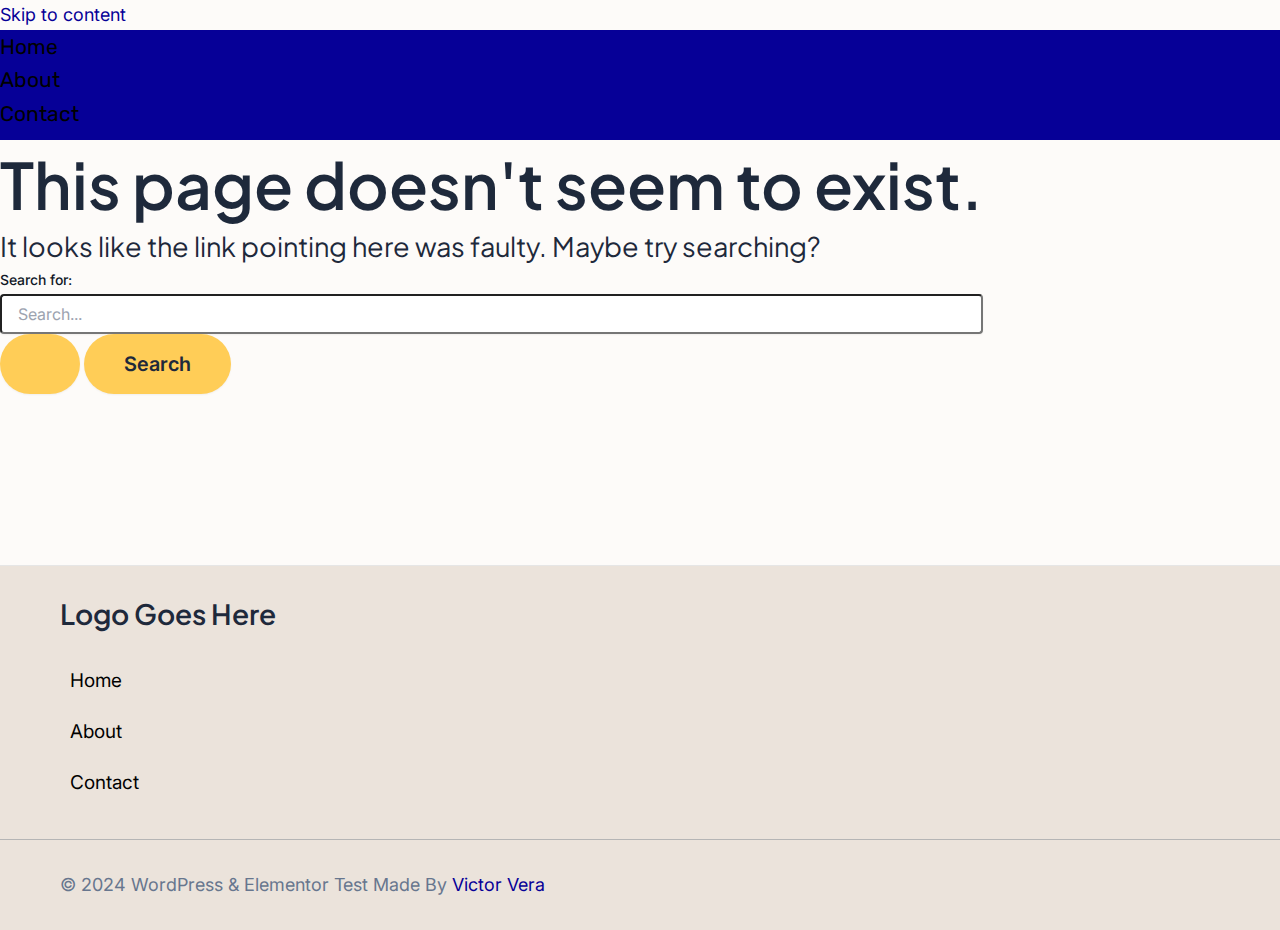
<file: 404_not_found/index.html>
<!DOCTYPE html>
<html lang="en-CA">
<head>
<meta charset="UTF-8">
<meta name="viewport" content="width=device-width, initial-scale=1">
	 <link rel="profile" href="https://gmpg.org/xfn/11"> 
	 <title>Page not found &#8211; WordPress &amp; Elementor Test</title>
<meta name='robots' content='max-image-preview:large' />
<link rel='dns-prefetch' href='//fonts.googleapis.com' />
<link rel="alternate" type="application/rss+xml" title="WordPress &amp; Elementor Test &raquo; Feed" href="https://wordpresschallenge.netlify.app/feed/" />
<link rel="alternate" type="application/rss+xml" title="WordPress &amp; Elementor Test &raquo; Comments Feed" href="https://wordpresschallenge.netlify.app/comments/feed/" />
<script>
window._wpemojiSettings = {"baseUrl":"https:\/\/s.w.org\/images\/core\/emoji\/15.0.3\/72x72\/","ext":".png","svgUrl":"https:\/\/s.w.org\/images\/core\/emoji\/15.0.3\/svg\/","svgExt":".svg","source":{"concatemoji":"https:\/\/wordpresschallenge.netlify.app\/wp-includes\/js\/wp-emoji-release.min.js?ver=6.6.1"}};
/*! This file is auto-generated */
!function(i,n){var o,s,e;function c(e){try{var t={supportTests:e,timestamp:(new Date).valueOf()};sessionStorage.setItem(o,JSON.stringify(t))}catch(e){}}function p(e,t,n){e.clearRect(0,0,e.canvas.width,e.canvas.height),e.fillText(t,0,0);var t=new Uint32Array(e.getImageData(0,0,e.canvas.width,e.canvas.height).data),r=(e.clearRect(0,0,e.canvas.width,e.canvas.height),e.fillText(n,0,0),new Uint32Array(e.getImageData(0,0,e.canvas.width,e.canvas.height).data));return t.every(function(e,t){return e===r[t]})}function u(e,t,n){switch(t){case"flag":return n(e,"\ud83c\udff3\ufe0f\u200d\u26a7\ufe0f","\ud83c\udff3\ufe0f\u200b\u26a7\ufe0f")?!1:!n(e,"\ud83c\uddfa\ud83c\uddf3","\ud83c\uddfa\u200b\ud83c\uddf3")&&!n(e,"\ud83c\udff4\udb40\udc67\udb40\udc62\udb40\udc65\udb40\udc6e\udb40\udc67\udb40\udc7f","\ud83c\udff4\u200b\udb40\udc67\u200b\udb40\udc62\u200b\udb40\udc65\u200b\udb40\udc6e\u200b\udb40\udc67\u200b\udb40\udc7f");case"emoji":return!n(e,"\ud83d\udc26\u200d\u2b1b","\ud83d\udc26\u200b\u2b1b")}return!1}function f(e,t,n){var r="undefined"!=typeof WorkerGlobalScope&&self instanceof WorkerGlobalScope?new OffscreenCanvas(300,150):i.createElement("canvas"),a=r.getContext("2d",{willReadFrequently:!0}),o=(a.textBaseline="top",a.font="600 32px Arial",{});return e.forEach(function(e){o[e]=t(a,e,n)}),o}function t(e){var t=i.createElement("script");t.src=e,t.defer=!0,i.head.appendChild(t)}"undefined"!=typeof Promise&&(o="wpEmojiSettingsSupports",s=["flag","emoji"],n.supports={everything:!0,everythingExceptFlag:!0},e=new Promise(function(e){i.addEventListener("DOMContentLoaded",e,{once:!0})}),new Promise(function(t){var n=function(){try{var e=JSON.parse(sessionStorage.getItem(o));if("object"==typeof e&&"number"==typeof e.timestamp&&(new Date).valueOf()<e.timestamp+604800&&"object"==typeof e.supportTests)return e.supportTests}catch(e){}return null}();if(!n){if("undefined"!=typeof Worker&&"undefined"!=typeof OffscreenCanvas&&"undefined"!=typeof URL&&URL.createObjectURL&&"undefined"!=typeof Blob)try{var e="postMessage("+f.toString()+"("+[JSON.stringify(s),u.toString(),p.toString()].join(",")+"));",r=new Blob([e],{type:"text/javascript"}),a=new Worker(URL.createObjectURL(r),{name:"wpTestEmojiSupports"});return void(a.onmessage=function(e){c(n=e.data),a.terminate(),t(n)})}catch(e){}c(n=f(s,u,p))}t(n)}).then(function(e){for(var t in e)n.supports[t]=e[t],n.supports.everything=n.supports.everything&&n.supports[t],"flag"!==t&&(n.supports.everythingExceptFlag=n.supports.everythingExceptFlag&&n.supports[t]);n.supports.everythingExceptFlag=n.supports.everythingExceptFlag&&!n.supports.flag,n.DOMReady=!1,n.readyCallback=function(){n.DOMReady=!0}}).then(function(){return e}).then(function(){var e;n.supports.everything||(n.readyCallback(),(e=n.source||{}).concatemoji?t(e.concatemoji):e.wpemoji&&e.twemoji&&(t(e.twemoji),t(e.wpemoji)))}))}((window,document),window._wpemojiSettings);
</script>
<link rel='stylesheet' id='astra-theme-css-css' href='https://wordpresschallenge.netlify.app/wp-content/themes/astra/assets/css/minified/main.min.css?ver=4.8.0' media='all' />
<style id='astra-theme-css-inline-css'>
:root{--ast-post-nav-space:0;--ast-container-default-xlg-padding:2.5em;--ast-container-default-lg-padding:2.5em;--ast-container-default-slg-padding:2em;--ast-container-default-md-padding:2.5em;--ast-container-default-sm-padding:2.5em;--ast-container-default-xs-padding:2.4em;--ast-container-default-xxs-padding:1.8em;--ast-code-block-background:#ECEFF3;--ast-comment-inputs-background:#F9FAFB;--ast-normal-container-width:1920px;--ast-narrow-container-width:700px;--ast-blog-title-font-weight:600;--ast-blog-meta-weight:600;}html{font-size:112.5%;}a{color:var(--ast-global-color-0);}a:hover,a:focus{color:var(--ast-global-color-1);}body,button,input,select,textarea,.ast-button,.ast-custom-button{font-family:'Inter',sans-serif;font-weight:inherit;font-size:18px;font-size:1rem;line-height:var(--ast-body-line-height,1.65);}blockquote{color:var(--ast-global-color-3);}h1,.entry-content h1,h2,.entry-content h2,h3,.entry-content h3,h4,.entry-content h4,h5,.entry-content h5,h6,.entry-content h6,.site-title,.site-title a{font-family:'Plus Jakarta Sans',sans-serif;font-weight:600;}.site-title{font-size:35px;font-size:1.9444444444444rem;display:none;}.site-header .site-description{font-size:15px;font-size:0.83333333333333rem;display:none;}.entry-title{font-size:20px;font-size:1.1111111111111rem;}.ast-blog-single-element.ast-taxonomy-container a{font-size:14px;font-size:0.77777777777778rem;}.ast-blog-meta-container{font-size:13px;font-size:0.72222222222222rem;}.archive .ast-article-post .ast-article-inner,.blog .ast-article-post .ast-article-inner,.archive .ast-article-post .ast-article-inner:hover,.blog .ast-article-post .ast-article-inner:hover{border-top-left-radius:6px;border-top-right-radius:6px;border-bottom-right-radius:6px;border-bottom-left-radius:6px;overflow:hidden;}h1,.entry-content h1{font-size:64px;font-size:3.5555555555556rem;font-weight:600;font-family:'Plus Jakarta Sans',sans-serif;line-height:1.4em;}h2,.entry-content h2{font-size:48px;font-size:2.6666666666667rem;font-weight:600;font-family:'Plus Jakarta Sans',sans-serif;line-height:1.3em;}h3,.entry-content h3{font-size:24px;font-size:1.3333333333333rem;font-weight:600;font-family:'Plus Jakarta Sans',sans-serif;line-height:1.3em;}h4,.entry-content h4{font-size:20px;font-size:1.1111111111111rem;line-height:1.2em;font-weight:600;font-family:'Plus Jakarta Sans',sans-serif;}h5,.entry-content h5{font-size:18px;font-size:1rem;line-height:1.2em;font-weight:600;font-family:'Plus Jakarta Sans',sans-serif;}h6,.entry-content h6{font-size:15px;font-size:0.83333333333333rem;line-height:1.25em;font-weight:600;font-family:'Plus Jakarta Sans',sans-serif;}::selection{background-color:var(--ast-global-color-0);color:#ffffff;}body,h1,.entry-title a,.entry-content h1,h2,.entry-content h2,h3,.entry-content h3,h4,.entry-content h4,h5,.entry-content h5,h6,.entry-content h6{color:var(--ast-global-color-3);}.tagcloud a:hover,.tagcloud a:focus,.tagcloud a.current-item{color:#ffffff;border-color:var(--ast-global-color-0);background-color:var(--ast-global-color-0);}input:focus,input[type="text"]:focus,input[type="email"]:focus,input[type="url"]:focus,input[type="password"]:focus,input[type="reset"]:focus,input[type="search"]:focus,textarea:focus{border-color:var(--ast-global-color-0);}input[type="radio"]:checked,input[type=reset],input[type="checkbox"]:checked,input[type="checkbox"]:hover:checked,input[type="checkbox"]:focus:checked,input[type=range]::-webkit-slider-thumb{border-color:var(--ast-global-color-0);background-color:var(--ast-global-color-0);box-shadow:none;}.site-footer a:hover + .post-count,.site-footer a:focus + .post-count{background:var(--ast-global-color-0);border-color:var(--ast-global-color-0);}.single .nav-links .nav-previous,.single .nav-links .nav-next{color:var(--ast-global-color-0);}.entry-meta,.entry-meta *{line-height:1.45;color:var(--ast-global-color-0);font-weight:600;}.entry-meta a:not(.ast-button):hover,.entry-meta a:not(.ast-button):hover *,.entry-meta a:not(.ast-button):focus,.entry-meta a:not(.ast-button):focus *,.page-links > .page-link,.page-links .page-link:hover,.post-navigation a:hover{color:var(--ast-global-color-1);}#cat option,.secondary .calendar_wrap thead a,.secondary .calendar_wrap thead a:visited{color:var(--ast-global-color-0);}.secondary .calendar_wrap #today,.ast-progress-val span{background:var(--ast-global-color-0);}.secondary a:hover + .post-count,.secondary a:focus + .post-count{background:var(--ast-global-color-0);border-color:var(--ast-global-color-0);}.calendar_wrap #today > a{color:#ffffff;}.page-links .page-link,.single .post-navigation a{color:var(--ast-global-color-3);}.ast-search-menu-icon .search-form button.search-submit{padding:0 4px;}.ast-search-menu-icon form.search-form{padding-right:0;}.ast-search-menu-icon.slide-search input.search-field{width:0;}.ast-header-search .ast-search-menu-icon.ast-dropdown-active .search-form,.ast-header-search .ast-search-menu-icon.ast-dropdown-active .search-field:focus{transition:all 0.2s;}.search-form input.search-field:focus{outline:none;}.ast-search-menu-icon .search-form button.search-submit:focus,.ast-theme-transparent-header .ast-header-search .ast-dropdown-active .ast-icon,.ast-theme-transparent-header .ast-inline-search .search-field:focus .ast-icon{color:var(--ast-global-color-1);}.ast-header-search .slide-search .search-form{border:2px solid var(--ast-global-color-0);}.ast-header-search .slide-search .search-field{background-color:#fff;}.ast-archive-title{color:var(--ast-global-color-2);}.widget-title{font-size:25px;font-size:1.3888888888889rem;color:var(--ast-global-color-2);}.ast-single-post .entry-content a,.ast-comment-content a:not(.ast-comment-edit-reply-wrap a){text-decoration:underline;}.ast-single-post .elementor-button-wrapper .elementor-button,.ast-single-post .entry-content .uagb-tab a,.ast-single-post .entry-content .uagb-ifb-cta a,.ast-single-post .entry-content .uabb-module-content a,.ast-single-post .entry-content .uagb-post-grid a,.ast-single-post .entry-content .uagb-timeline a,.ast-single-post .entry-content .uagb-toc__wrap a,.ast-single-post .entry-content .uagb-taxomony-box a,.ast-single-post .entry-content .woocommerce a,.entry-content .wp-block-latest-posts > li > a,.ast-single-post .entry-content .wp-block-file__button,li.ast-post-filter-single,.ast-single-post .ast-comment-content .comment-reply-link,.ast-single-post .ast-comment-content .comment-edit-link{text-decoration:none;}.ast-search-menu-icon.slide-search a:focus-visible:focus-visible,.astra-search-icon:focus-visible,#close:focus-visible,a:focus-visible,.ast-menu-toggle:focus-visible,.site .skip-link:focus-visible,.wp-block-loginout input:focus-visible,.wp-block-search.wp-block-search__button-inside .wp-block-search__inside-wrapper,.ast-header-navigation-arrow:focus-visible,.woocommerce .wc-proceed-to-checkout > .checkout-button:focus-visible,.woocommerce .woocommerce-MyAccount-navigation ul li a:focus-visible,.ast-orders-table__row .ast-orders-table__cell:focus-visible,.woocommerce .woocommerce-order-details .order-again > .button:focus-visible,.woocommerce .woocommerce-message a.button.wc-forward:focus-visible,.woocommerce #minus_qty:focus-visible,.woocommerce #plus_qty:focus-visible,a#ast-apply-coupon:focus-visible,.woocommerce .woocommerce-info a:focus-visible,.woocommerce .astra-shop-summary-wrap a:focus-visible,.woocommerce a.wc-forward:focus-visible,#ast-apply-coupon:focus-visible,.woocommerce-js .woocommerce-mini-cart-item a.remove:focus-visible,#close:focus-visible,.button.search-submit:focus-visible,#search_submit:focus,.normal-search:focus-visible,.ast-header-account-wrap:focus-visible,.woocommerce .ast-on-card-button.ast-quick-view-trigger:focus{outline-style:dotted;outline-color:inherit;outline-width:thin;}input:focus,input[type="text"]:focus,input[type="email"]:focus,input[type="url"]:focus,input[type="password"]:focus,input[type="reset"]:focus,input[type="search"]:focus,input[type="number"]:focus,textarea:focus,.wp-block-search__input:focus,[data-section="section-header-mobile-trigger"] .ast-button-wrap .ast-mobile-menu-trigger-minimal:focus,.ast-mobile-popup-drawer.active .menu-toggle-close:focus,.woocommerce-ordering select.orderby:focus,#ast-scroll-top:focus,#coupon_code:focus,.woocommerce-page #comment:focus,.woocommerce #reviews #respond input#submit:focus,.woocommerce a.add_to_cart_button:focus,.woocommerce .button.single_add_to_cart_button:focus,.woocommerce .woocommerce-cart-form button:focus,.woocommerce .woocommerce-cart-form__cart-item .quantity .qty:focus,.woocommerce .woocommerce-billing-fields .woocommerce-billing-fields__field-wrapper .woocommerce-input-wrapper > .input-text:focus,.woocommerce #order_comments:focus,.woocommerce #place_order:focus,.woocommerce .woocommerce-address-fields .woocommerce-address-fields__field-wrapper .woocommerce-input-wrapper > .input-text:focus,.woocommerce .woocommerce-MyAccount-content form button:focus,.woocommerce .woocommerce-MyAccount-content .woocommerce-EditAccountForm .woocommerce-form-row .woocommerce-Input.input-text:focus,.woocommerce .ast-woocommerce-container .woocommerce-pagination ul.page-numbers li a:focus,body #content .woocommerce form .form-row .select2-container--default .select2-selection--single:focus,#ast-coupon-code:focus,.woocommerce.woocommerce-js .quantity input[type=number]:focus,.woocommerce-js .woocommerce-mini-cart-item .quantity input[type=number]:focus,.woocommerce p#ast-coupon-trigger:focus{border-style:dotted;border-color:inherit;border-width:thin;}input{outline:none;}body .ast-oembed-container *{position:absolute;top:0;width:100%;height:100%;left:0;}body .wp-block-embed-pocket-casts .ast-oembed-container *{position:unset;}.ast-single-post-featured-section + article {margin-top: 2em;}.site-content .ast-single-post-featured-section img {width: 100%;overflow: hidden;object-fit: cover;}.ast-separate-container .site-content .ast-single-post-featured-section + article {margin-top: -80px;z-index: 9;position: relative;border-radius: 4px;}@media (min-width: 922px) {.ast-no-sidebar .site-content .ast-article-image-container--wide {margin-left: -120px;margin-right: -120px;max-width: unset;width: unset;}.ast-left-sidebar .site-content .ast-article-image-container--wide,.ast-right-sidebar .site-content .ast-article-image-container--wide {margin-left: -10px;margin-right: -10px;}.site-content .ast-article-image-container--full {margin-left: calc( -50vw + 50%);margin-right: calc( -50vw + 50%);max-width: 100vw;width: 100vw;}.ast-left-sidebar .site-content .ast-article-image-container--full,.ast-right-sidebar .site-content .ast-article-image-container--full {margin-left: -10px;margin-right: -10px;max-width: inherit;width: auto;}}.site > .ast-single-related-posts-container {margin-top: 0;}@media (min-width: 922px) {.ast-desktop .ast-container--narrow {max-width: var(--ast-narrow-container-width);margin: 0 auto;}}.ast-page-builder-template .hentry {margin: 0;}.ast-page-builder-template .site-content > .ast-container {max-width: 100%;padding: 0;}.ast-page-builder-template .site .site-content #primary {padding: 0;margin: 0;}.ast-page-builder-template .no-results {text-align: center;margin: 4em auto;}.ast-page-builder-template .ast-pagination {padding: 2em;}.ast-page-builder-template .entry-header.ast-no-title.ast-no-thumbnail {margin-top: 0;}.ast-page-builder-template .entry-header.ast-header-without-markup {margin-top: 0;margin-bottom: 0;}.ast-page-builder-template .entry-header.ast-no-title.ast-no-meta {margin-bottom: 0;}.ast-page-builder-template.single .post-navigation {padding-bottom: 2em;}.ast-page-builder-template.single-post .site-content > .ast-container {max-width: 100%;}.ast-page-builder-template .entry-header {margin-top: 2em;margin-left: auto;margin-right: auto;}.ast-single-post.ast-page-builder-template .site-main > article,.woocommerce.ast-page-builder-template .site-main,.ast-page-builder-template .post-navigation {padding-top: 2em;padding-left: 20px;padding-right: 20px;}.ast-page-builder-template .ast-archive-description {margin: 2em auto 0;padding-left: 20px;padding-right: 20px;}.ast-page-builder-template .ast-row {margin-left: 0;margin-right: 0;}.single.ast-page-builder-template .entry-header + .entry-content,.single.ast-page-builder-template .ast-single-entry-banner + .site-content article .entry-content {margin-bottom: 2em;}@media(min-width: 921px) {.ast-page-builder-template.archive.ast-right-sidebar .ast-row article,.ast-page-builder-template.archive.ast-left-sidebar .ast-row article {padding-left: 0;padding-right: 0;}}input[type="text"],input[type="number"],input[type="email"],input[type="url"],input[type="password"],input[type="search"],input[type=reset],input[type=tel],input[type=date],select,textarea{font-size:16px;font-style:normal;font-weight:400;line-height:24px;width:100%;padding:12px 16px;border-radius:4px;box-shadow:0px 1px 2px 0px rgba(0,0,0,0.05);color:var(--ast-form-input-text,#475569);}input[type="text"],input[type="number"],input[type="email"],input[type="url"],input[type="password"],input[type="search"],input[type=reset],input[type=tel],input[type=date],select{height:40px;}input[type="date"]{border-width:1px;border-style:solid;border-color:var(--ast-border-color);}input[type="text"]:focus,input[type="number"]:focus,input[type="email"]:focus,input[type="url"]:focus,input[type="password"]:focus,input[type="search"]:focus,input[type=reset]:focus,input[type="tel"]:focus,input[type="date"]:focus,select:focus,textarea:focus{border-color:#046BD2;box-shadow:none;outline:none;color:var(--ast-form-input-focus-text,#475569);}label,legend{color:#111827;font-size:14px;font-style:normal;font-weight:500;line-height:20px;}select{padding:6px 10px;}fieldset{padding:30px;border-radius:4px;}button,.ast-button,.button,input[type="button"],input[type="reset"],input[type="submit"]{border-radius:4px;box-shadow:0px 1px 2px 0px rgba(0,0,0,0.05);}:root{--ast-comment-inputs-background:#FFF;}::placeholder{color:var(--ast-form-field-color,#9CA3AF);}::-ms-input-placeholder{color:var(--ast-form-field-color,#9CA3AF);}@media (max-width:921.9px){#ast-desktop-header{display:none;}}@media (min-width:922px){#ast-mobile-header{display:none;}}.wp-block-buttons.aligncenter{justify-content:center;}.wp-block-button.is-style-outline .wp-block-button__link{border-color:var(--ast-global-color-7);}div.wp-block-button.is-style-outline > .wp-block-button__link:not(.has-text-color),div.wp-block-button.wp-block-button__link.is-style-outline:not(.has-text-color){color:var(--ast-global-color-7);}.wp-block-button.is-style-outline .wp-block-button__link:hover,.wp-block-buttons .wp-block-button.is-style-outline .wp-block-button__link:focus,.wp-block-buttons .wp-block-button.is-style-outline > .wp-block-button__link:not(.has-text-color):hover,.wp-block-buttons .wp-block-button.wp-block-button__link.is-style-outline:not(.has-text-color):hover{color:var(--ast-global-color-2);background-color:var(--ast-global-color-7);border-color:var(--ast-global-color-7);}.post-page-numbers.current .page-link,.ast-pagination .page-numbers.current{color:#ffffff;border-color:var(--ast-global-color-0);background-color:var(--ast-global-color-0);}.wp-block-buttons .wp-block-button.is-style-outline .wp-block-button__link.wp-element-button,.ast-outline-button,.wp-block-uagb-buttons-child .uagb-buttons-repeater.ast-outline-button{border-color:var(--ast-global-color-7);font-family:inherit;font-weight:600;font-size:20px;font-size:1.1111111111111rem;line-height:1em;padding-top:20px;padding-right:40px;padding-bottom:20px;padding-left:40px;border-top-left-radius:50px;border-top-right-radius:50px;border-bottom-right-radius:50px;border-bottom-left-radius:50px;}.wp-block-buttons .wp-block-button.is-style-outline > .wp-block-button__link:not(.has-text-color),.wp-block-buttons .wp-block-button.wp-block-button__link.is-style-outline:not(.has-text-color),.ast-outline-button{color:var(--ast-global-color-2);}.wp-block-button.is-style-outline .wp-block-button__link:hover,.wp-block-buttons .wp-block-button.is-style-outline .wp-block-button__link:focus,.wp-block-buttons .wp-block-button.is-style-outline > .wp-block-button__link:not(.has-text-color):hover,.wp-block-buttons .wp-block-button.wp-block-button__link.is-style-outline:not(.has-text-color):hover,.ast-outline-button:hover,.ast-outline-button:focus,.wp-block-uagb-buttons-child .uagb-buttons-repeater.ast-outline-button:hover,.wp-block-uagb-buttons-child .uagb-buttons-repeater.ast-outline-button:focus{color:var(--ast-global-color-2);background-color:var(--ast-global-color-7);border-color:var(--ast-global-color-7);}.ast-single-post .entry-content a.ast-outline-button,.ast-single-post .entry-content .is-style-outline>.wp-block-button__link{text-decoration:none;}.wp-block-button .wp-block-button__link.wp-element-button.is-style-outline:not(.has-background),.wp-block-button.is-style-outline>.wp-block-button__link.wp-element-button:not(.has-background),.ast-outline-button{background-color:var(--ast-global-color-7);}.uagb-buttons-repeater.ast-outline-button{border-radius:9999px;}@media (max-width:921px){.wp-block-buttons .wp-block-button.is-style-outline .wp-block-button__link.wp-element-button,.ast-outline-button,.wp-block-uagb-buttons-child .uagb-buttons-repeater.ast-outline-button{padding-top:18px;padding-right:32px;padding-bottom:18px;padding-left:32px;}}@media (max-width:544px){.wp-block-buttons .wp-block-button.is-style-outline .wp-block-button__link.wp-element-button,.ast-outline-button,.wp-block-uagb-buttons-child .uagb-buttons-repeater.ast-outline-button{padding-top:15px;padding-right:28px;padding-bottom:15px;padding-left:28px;}}.entry-content[ast-blocks-layout] > figure{margin-bottom:1em;}h1.widget-title{font-weight:600;}h2.widget-title{font-weight:600;}h3.widget-title{font-weight:600;}#page{display:flex;flex-direction:column;min-height:100vh;}.ast-404-layout-1 h1.page-title{color:var(--ast-global-color-2);}.single .post-navigation a{line-height:1em;height:inherit;}.error-404 .page-sub-title{font-size:1.5rem;font-weight:inherit;}.search .site-content .content-area .search-form{margin-bottom:0;}#page .site-content{flex-grow:1;}.widget{margin-bottom:1.25em;}#secondary li{line-height:1.5em;}#secondary .wp-block-group h2{margin-bottom:0.7em;}#secondary h2{font-size:1.7rem;}.ast-separate-container .ast-article-post,.ast-separate-container .ast-article-single,.ast-separate-container .comment-respond{padding:3em;}.ast-separate-container .ast-article-single .ast-article-single{padding:0;}.ast-article-single .wp-block-post-template-is-layout-grid{padding-left:0;}.ast-separate-container .comments-title,.ast-narrow-container .comments-title{padding:1.5em 2em;}.ast-page-builder-template .comment-form-textarea,.ast-comment-formwrap .ast-grid-common-col{padding:0;}.ast-comment-formwrap{padding:0;display:inline-flex;column-gap:20px;width:100%;margin-left:0;margin-right:0;}.comments-area textarea#comment:focus,.comments-area textarea#comment:active,.comments-area .ast-comment-formwrap input[type="text"]:focus,.comments-area .ast-comment-formwrap input[type="text"]:active {box-shadow:none;outline:none;}.archive.ast-page-builder-template .entry-header{margin-top:2em;}.ast-page-builder-template .ast-comment-formwrap{width:100%;}.entry-title{margin-bottom:0.6em;}.ast-archive-description p{font-size:inherit;font-weight:inherit;line-height:inherit;}.ast-separate-container .ast-comment-list li.depth-1,.hentry{margin-bottom:1.5em;}.site-content section.ast-archive-description{margin-bottom:2em;}@media (min-width:921px){.ast-left-sidebar.ast-page-builder-template #secondary,.archive.ast-right-sidebar.ast-page-builder-template .site-main{padding-left:20px;padding-right:20px;}}@media (max-width:544px){.ast-comment-formwrap.ast-row{column-gap:10px;display:inline-block;}#ast-commentform .ast-grid-common-col{position:relative;width:100%;}}@media (min-width:1201px){.ast-separate-container .ast-article-post,.ast-separate-container .ast-article-single,.ast-separate-container .ast-author-box,.ast-separate-container .ast-404-layout-1,.ast-separate-container .no-results{padding:3em;}}@media (max-width:921px){.ast-separate-container #primary,.ast-separate-container #secondary{padding:1.5em 0;}#primary,#secondary{padding:1.5em 0;margin:0;}.ast-left-sidebar #content > .ast-container{display:flex;flex-direction:column-reverse;width:100%;}}@media (min-width:922px){.ast-separate-container.ast-right-sidebar #primary,.ast-separate-container.ast-left-sidebar #primary{border:0;}.search-no-results.ast-separate-container #primary{margin-bottom:4em;}}.ast-404-layout-1 .ast-404-text{font-size:200px;font-size:11.111111111111rem;}@media (min-width:922px){.error404.ast-separate-container #primary{margin-bottom:4em;}}@media (max-width:920px){.ast-404-layout-1 .ast-404-text{font-size:100px;font-size:5.5555555555556rem;}}.wp-block-button .wp-block-button__link{color:var(--ast-global-color-2);}.wp-block-button .wp-block-button__link:hover,.wp-block-button .wp-block-button__link:focus{color:var(--ast-global-color-2);background-color:var(--ast-global-color-7);border-color:var(--ast-global-color-7);}.elementor-widget-heading h1.elementor-heading-title{line-height:1.4em;}.elementor-widget-heading h2.elementor-heading-title{line-height:1.3em;}.elementor-widget-heading h3.elementor-heading-title{line-height:1.3em;}.elementor-widget-heading h4.elementor-heading-title{line-height:1.2em;}.elementor-widget-heading h5.elementor-heading-title{line-height:1.2em;}.elementor-widget-heading h6.elementor-heading-title{line-height:1.25em;}.wp-block-button .wp-block-button__link,.wp-block-search .wp-block-search__button,body .wp-block-file .wp-block-file__button{border-style:solid;border-top-width:0px;border-right-width:0px;border-left-width:0px;border-bottom-width:0px;border-color:var(--ast-global-color-7);background-color:var(--ast-global-color-7);color:var(--ast-global-color-2);font-family:inherit;font-weight:600;line-height:1em;font-size:20px;font-size:1.1111111111111rem;border-top-left-radius:50px;border-top-right-radius:50px;border-bottom-right-radius:50px;border-bottom-left-radius:50px;padding-top:20px;padding-right:40px;padding-bottom:20px;padding-left:40px;}.ast-single-post .entry-content .wp-block-button .wp-block-button__link,.ast-single-post .entry-content .wp-block-search .wp-block-search__button,body .entry-content .wp-block-file .wp-block-file__button{text-decoration:none;}@media (max-width:921px){.wp-block-button .wp-block-button__link,.wp-block-search .wp-block-search__button,body .wp-block-file .wp-block-file__button{padding-top:18px;padding-right:32px;padding-bottom:18px;padding-left:32px;}}@media (max-width:544px){.wp-block-button .wp-block-button__link,.wp-block-search .wp-block-search__button,body .wp-block-file .wp-block-file__button{padding-top:15px;padding-right:28px;padding-bottom:15px;padding-left:28px;}}.menu-toggle,button,.ast-button,.ast-custom-button,.button,input#submit,input[type="button"],input[type="submit"],input[type="reset"],#comments .submit,.search .search-submit,form[CLASS*="wp-block-search__"].wp-block-search .wp-block-search__inside-wrapper .wp-block-search__button,body .wp-block-file .wp-block-file__button,.search .search-submit,.woocommerce-js a.button,.woocommerce button.button,.woocommerce .woocommerce-message a.button,.woocommerce #respond input#submit.alt,.woocommerce input.button.alt,.woocommerce input.button,.woocommerce input.button:disabled,.woocommerce input.button:disabled[disabled],.woocommerce input.button:disabled:hover,.woocommerce input.button:disabled[disabled]:hover,.woocommerce #respond input#submit,.woocommerce button.button.alt.disabled,.wc-block-grid__products .wc-block-grid__product .wp-block-button__link,.wc-block-grid__product-onsale,[CLASS*="wc-block"] button,.woocommerce-js .astra-cart-drawer .astra-cart-drawer-content .woocommerce-mini-cart__buttons .button:not(.checkout):not(.ast-continue-shopping),.woocommerce-js .astra-cart-drawer .astra-cart-drawer-content .woocommerce-mini-cart__buttons a.checkout,.woocommerce button.button.alt.disabled.wc-variation-selection-needed,[CLASS*="wc-block"] .wc-block-components-button{border-style:solid;border-top-width:0px;border-right-width:0px;border-left-width:0px;border-bottom-width:0px;color:var(--ast-global-color-2);border-color:var(--ast-global-color-7);background-color:var(--ast-global-color-7);padding-top:20px;padding-right:40px;padding-bottom:20px;padding-left:40px;font-family:inherit;font-weight:600;font-size:20px;font-size:1.1111111111111rem;line-height:1em;border-top-left-radius:50px;border-top-right-radius:50px;border-bottom-right-radius:50px;border-bottom-left-radius:50px;}button:focus,.menu-toggle:hover,button:hover,.ast-button:hover,.ast-custom-button:hover .button:hover,.ast-custom-button:hover ,input[type=reset]:hover,input[type=reset]:focus,input#submit:hover,input#submit:focus,input[type="button"]:hover,input[type="button"]:focus,input[type="submit"]:hover,input[type="submit"]:focus,form[CLASS*="wp-block-search__"].wp-block-search .wp-block-search__inside-wrapper .wp-block-search__button:hover,form[CLASS*="wp-block-search__"].wp-block-search .wp-block-search__inside-wrapper .wp-block-search__button:focus,body .wp-block-file .wp-block-file__button:hover,body .wp-block-file .wp-block-file__button:focus,.woocommerce-js a.button:hover,.woocommerce button.button:hover,.woocommerce .woocommerce-message a.button:hover,.woocommerce #respond input#submit:hover,.woocommerce #respond input#submit.alt:hover,.woocommerce input.button.alt:hover,.woocommerce input.button:hover,.woocommerce button.button.alt.disabled:hover,.wc-block-grid__products .wc-block-grid__product .wp-block-button__link:hover,[CLASS*="wc-block"] button:hover,.woocommerce-js .astra-cart-drawer .astra-cart-drawer-content .woocommerce-mini-cart__buttons .button:not(.checkout):not(.ast-continue-shopping):hover,.woocommerce-js .astra-cart-drawer .astra-cart-drawer-content .woocommerce-mini-cart__buttons a.checkout:hover,.woocommerce button.button.alt.disabled.wc-variation-selection-needed:hover,[CLASS*="wc-block"] .wc-block-components-button:hover,[CLASS*="wc-block"] .wc-block-components-button:focus{color:var(--ast-global-color-2);background-color:var(--ast-global-color-7);border-color:var(--ast-global-color-7);}form[CLASS*="wp-block-search__"].wp-block-search .wp-block-search__inside-wrapper .wp-block-search__button.has-icon{padding-top:calc(20px - 3px);padding-right:calc(40px - 3px);padding-bottom:calc(20px - 3px);padding-left:calc(40px - 3px);}@media (max-width:921px){.menu-toggle,button,.ast-button,.ast-custom-button,.button,input#submit,input[type="button"],input[type="submit"],input[type="reset"],#comments .submit,.search .search-submit,form[CLASS*="wp-block-search__"].wp-block-search .wp-block-search__inside-wrapper .wp-block-search__button,body .wp-block-file .wp-block-file__button,.search .search-submit,.woocommerce-js a.button,.woocommerce button.button,.woocommerce .woocommerce-message a.button,.woocommerce #respond input#submit.alt,.woocommerce input.button.alt,.woocommerce input.button,.woocommerce input.button:disabled,.woocommerce input.button:disabled[disabled],.woocommerce input.button:disabled:hover,.woocommerce input.button:disabled[disabled]:hover,.woocommerce #respond input#submit,.woocommerce button.button.alt.disabled,.wc-block-grid__products .wc-block-grid__product .wp-block-button__link,.wc-block-grid__product-onsale,[CLASS*="wc-block"] button,.woocommerce-js .astra-cart-drawer .astra-cart-drawer-content .woocommerce-mini-cart__buttons .button:not(.checkout):not(.ast-continue-shopping),.woocommerce-js .astra-cart-drawer .astra-cart-drawer-content .woocommerce-mini-cart__buttons a.checkout,.woocommerce button.button.alt.disabled.wc-variation-selection-needed,[CLASS*="wc-block"] .wc-block-components-button{padding-top:18px;padding-right:32px;padding-bottom:18px;padding-left:32px;}}@media (max-width:544px){.menu-toggle,button,.ast-button,.ast-custom-button,.button,input#submit,input[type="button"],input[type="submit"],input[type="reset"],#comments .submit,.search .search-submit,form[CLASS*="wp-block-search__"].wp-block-search .wp-block-search__inside-wrapper .wp-block-search__button,body .wp-block-file .wp-block-file__button,.search .search-submit,.woocommerce-js a.button,.woocommerce button.button,.woocommerce .woocommerce-message a.button,.woocommerce #respond input#submit.alt,.woocommerce input.button.alt,.woocommerce input.button,.woocommerce input.button:disabled,.woocommerce input.button:disabled[disabled],.woocommerce input.button:disabled:hover,.woocommerce input.button:disabled[disabled]:hover,.woocommerce #respond input#submit,.woocommerce button.button.alt.disabled,.wc-block-grid__products .wc-block-grid__product .wp-block-button__link,.wc-block-grid__product-onsale,[CLASS*="wc-block"] button,.woocommerce-js .astra-cart-drawer .astra-cart-drawer-content .woocommerce-mini-cart__buttons .button:not(.checkout):not(.ast-continue-shopping),.woocommerce-js .astra-cart-drawer .astra-cart-drawer-content .woocommerce-mini-cart__buttons a.checkout,.woocommerce button.button.alt.disabled.wc-variation-selection-needed,[CLASS*="wc-block"] .wc-block-components-button{padding-top:15px;padding-right:28px;padding-bottom:15px;padding-left:28px;}}@media (max-width:921px){.ast-mobile-header-stack .main-header-bar .ast-search-menu-icon{display:inline-block;}.ast-header-break-point.ast-header-custom-item-outside .ast-mobile-header-stack .main-header-bar .ast-search-icon{margin:0;}.ast-comment-avatar-wrap img{max-width:2.5em;}.ast-comment-meta{padding:0 1.8888em 1.3333em;}}@media (min-width:544px){.ast-container{max-width:100%;}}@media (max-width:544px){.ast-separate-container .ast-article-post,.ast-separate-container .ast-article-single,.ast-separate-container .comments-title,.ast-separate-container .ast-archive-description{padding:1.5em 1em;}.ast-separate-container #content .ast-container{padding-left:0.54em;padding-right:0.54em;}.ast-separate-container .ast-comment-list .bypostauthor{padding:.5em;}.ast-search-menu-icon.ast-dropdown-active .search-field{width:170px;}} #ast-mobile-header .ast-site-header-cart-li a{pointer-events:none;}@media (min-width:545px){.ast-page-builder-template .comments-area,.single.ast-page-builder-template .entry-header,.single.ast-page-builder-template .post-navigation,.single.ast-page-builder-template .ast-single-related-posts-container{max-width:1960px;margin-left:auto;margin-right:auto;}}@media (max-width:921px){.site-title{display:none;}.site-header .site-description{display:none;}h1,.entry-content h1{font-size:30px;}h2,.entry-content h2{font-size:25px;}h3,.entry-content h3{font-size:20px;}}@media (max-width:544px){.site-title{display:none;}.site-header .site-description{display:none;}h1,.entry-content h1{font-size:30px;}h2,.entry-content h2{font-size:25px;}h3,.entry-content h3{font-size:20px;}}@media (max-width:921px){html{font-size:102.6%;}}@media (max-width:544px){html{font-size:102.6%;}}@media (min-width:922px){.ast-container{max-width:1960px;}}@media (min-width:922px){.site-content .ast-container{display:flex;}}@media (max-width:921px){.site-content .ast-container{flex-direction:column;}}@media (min-width:922px){.main-header-menu .sub-menu .menu-item.ast-left-align-sub-menu:hover > .sub-menu,.main-header-menu .sub-menu .menu-item.ast-left-align-sub-menu.focus > .sub-menu{margin-left:-0px;}}.entry-content li > p{margin-bottom:0;}.site .comments-area{padding-bottom:2em;margin-top:2em;}.wp-block-file {display: flex;align-items: center;flex-wrap: wrap;justify-content: space-between;}.wp-block-pullquote {border: none;}.wp-block-pullquote blockquote::before {content: "\201D";font-family: "Helvetica",sans-serif;display: flex;transform: rotate( 180deg );font-size: 6rem;font-style: normal;line-height: 1;font-weight: bold;align-items: center;justify-content: center;}.has-text-align-right > blockquote::before {justify-content: flex-start;}.has-text-align-left > blockquote::before {justify-content: flex-end;}figure.wp-block-pullquote.is-style-solid-color blockquote {max-width: 100%;text-align: inherit;}html body {--wp--custom--ast-default-block-top-padding: 2em;--wp--custom--ast-default-block-right-padding: 2em;--wp--custom--ast-default-block-bottom-padding: 2em;--wp--custom--ast-default-block-left-padding: 2em;--wp--custom--ast-container-width: 1920px;--wp--custom--ast-content-width-size: 1920px;--wp--custom--ast-wide-width-size: calc(1920px + var(--wp--custom--ast-default-block-left-padding) + var(--wp--custom--ast-default-block-right-padding));}.ast-narrow-container {--wp--custom--ast-content-width-size: 700px;--wp--custom--ast-wide-width-size: 700px;}@media(max-width: 921px) {html body {--wp--custom--ast-default-block-top-padding: 2em;--wp--custom--ast-default-block-right-padding: 2em;--wp--custom--ast-default-block-bottom-padding: 2em;--wp--custom--ast-default-block-left-padding: 2em;}}@media(max-width: 544px) {html body {--wp--custom--ast-default-block-top-padding: 2em;--wp--custom--ast-default-block-right-padding: 2em;--wp--custom--ast-default-block-bottom-padding: 2em;--wp--custom--ast-default-block-left-padding: 2em;}}.entry-content > .wp-block-group,.entry-content > .wp-block-cover,.entry-content > .wp-block-columns {padding-top: var(--wp--custom--ast-default-block-top-padding);padding-right: var(--wp--custom--ast-default-block-right-padding);padding-bottom: var(--wp--custom--ast-default-block-bottom-padding);padding-left: var(--wp--custom--ast-default-block-left-padding);}.ast-plain-container.ast-no-sidebar .entry-content > .alignfull,.ast-page-builder-template .ast-no-sidebar .entry-content > .alignfull {margin-left: calc( -50vw + 50%);margin-right: calc( -50vw + 50%);max-width: 100vw;width: 100vw;}.ast-plain-container.ast-no-sidebar .entry-content .alignfull .alignfull,.ast-page-builder-template.ast-no-sidebar .entry-content .alignfull .alignfull,.ast-plain-container.ast-no-sidebar .entry-content .alignfull .alignwide,.ast-page-builder-template.ast-no-sidebar .entry-content .alignfull .alignwide,.ast-plain-container.ast-no-sidebar .entry-content .alignwide .alignfull,.ast-page-builder-template.ast-no-sidebar .entry-content .alignwide .alignfull,.ast-plain-container.ast-no-sidebar .entry-content .alignwide .alignwide,.ast-page-builder-template.ast-no-sidebar .entry-content .alignwide .alignwide,.ast-plain-container.ast-no-sidebar .entry-content .wp-block-column .alignfull,.ast-page-builder-template.ast-no-sidebar .entry-content .wp-block-column .alignfull,.ast-plain-container.ast-no-sidebar .entry-content .wp-block-column .alignwide,.ast-page-builder-template.ast-no-sidebar .entry-content .wp-block-column .alignwide {margin-left: auto;margin-right: auto;width: 100%;}[ast-blocks-layout] .wp-block-separator:not(.is-style-dots) {height: 0;}[ast-blocks-layout] .wp-block-separator {margin: 20px auto;}[ast-blocks-layout] .wp-block-separator:not(.is-style-wide):not(.is-style-dots) {max-width: 100px;}[ast-blocks-layout] .wp-block-separator.has-background {padding: 0;}.entry-content[ast-blocks-layout] > * {max-width: var(--wp--custom--ast-content-width-size);margin-left: auto;margin-right: auto;}.entry-content[ast-blocks-layout] > .alignwide {max-width: var(--wp--custom--ast-wide-width-size);}.entry-content[ast-blocks-layout] .alignfull {max-width: none;}.entry-content .wp-block-columns {margin-bottom: 0;}blockquote {margin: 1.5em;border-color: rgba(0,0,0,0.05);}.wp-block-quote:not(.has-text-align-right):not(.has-text-align-center) {border-left: 5px solid rgba(0,0,0,0.05);}.has-text-align-right > blockquote,blockquote.has-text-align-right {border-right: 5px solid rgba(0,0,0,0.05);}.has-text-align-left > blockquote,blockquote.has-text-align-left {border-left: 5px solid rgba(0,0,0,0.05);}.wp-block-site-tagline,.wp-block-latest-posts .read-more {margin-top: 15px;}.wp-block-loginout p label {display: block;}.wp-block-loginout p:not(.login-remember):not(.login-submit) input {width: 100%;}.wp-block-loginout input:focus {border-color: transparent;}.wp-block-loginout input:focus {outline: thin dotted;}.entry-content .wp-block-media-text .wp-block-media-text__content {padding: 0 0 0 8%;}.entry-content .wp-block-media-text.has-media-on-the-right .wp-block-media-text__content {padding: 0 8% 0 0;}.entry-content .wp-block-media-text.has-background .wp-block-media-text__content {padding: 8%;}.entry-content .wp-block-cover:not([class*="background-color"]) .wp-block-cover__inner-container,.entry-content .wp-block-cover:not([class*="background-color"]) .wp-block-cover-image-text,.entry-content .wp-block-cover:not([class*="background-color"]) .wp-block-cover-text,.entry-content .wp-block-cover-image:not([class*="background-color"]) .wp-block-cover__inner-container,.entry-content .wp-block-cover-image:not([class*="background-color"]) .wp-block-cover-image-text,.entry-content .wp-block-cover-image:not([class*="background-color"]) .wp-block-cover-text {color: var(--ast-global-color-5);}.wp-block-loginout .login-remember input {width: 1.1rem;height: 1.1rem;margin: 0 5px 4px 0;vertical-align: middle;}.wp-block-latest-posts > li > *:first-child,.wp-block-latest-posts:not(.is-grid) > li:first-child {margin-top: 0;}.entry-content .wp-block-buttons,.entry-content .wp-block-uagb-buttons {margin-bottom: 1.5em;}.wp-block-search__inside-wrapper .wp-block-search__input {padding: 0 10px;color: var(--ast-global-color-3);background: var(--ast-global-color-5);border-color: var(--ast-border-color);}.wp-block-latest-posts .read-more {margin-bottom: 1.5em;}.wp-block-search__no-button .wp-block-search__inside-wrapper .wp-block-search__input {padding-top: 5px;padding-bottom: 5px;}.wp-block-latest-posts .wp-block-latest-posts__post-date,.wp-block-latest-posts .wp-block-latest-posts__post-author {font-size: 1rem;}.wp-block-latest-posts > li > *,.wp-block-latest-posts:not(.is-grid) > li {margin-top: 12px;margin-bottom: 12px;}.ast-page-builder-template .entry-content[ast-blocks-layout] > *,.ast-page-builder-template .entry-content[ast-blocks-layout] > .alignfull > * {max-width: none;}.ast-page-builder-template .entry-content[ast-blocks-layout] > .alignwide > * {max-width: var(--wp--custom--ast-wide-width-size);}.ast-page-builder-template .entry-content[ast-blocks-layout] > .inherit-container-width > *,.ast-page-builder-template .entry-content[ast-blocks-layout] > * > *,.entry-content[ast-blocks-layout] > .wp-block-cover .wp-block-cover__inner-container {max-width: none ;margin-left: auto;margin-right: auto;}.entry-content[ast-blocks-layout] .wp-block-cover:not(.alignleft):not(.alignright) {width: auto;}@media(max-width: 1200px) {.ast-separate-container .entry-content > .alignfull,.ast-separate-container .entry-content[ast-blocks-layout] > .alignwide,.ast-plain-container .entry-content[ast-blocks-layout] > .alignwide,.ast-plain-container .entry-content .alignfull {margin-left: calc(-1 * min(var(--ast-container-default-xlg-padding),20px)) ;margin-right: calc(-1 * min(var(--ast-container-default-xlg-padding),20px));}}@media(min-width: 1201px) {.ast-separate-container .entry-content > .alignfull {margin-left: calc(-1 * var(--ast-container-default-xlg-padding) );margin-right: calc(-1 * var(--ast-container-default-xlg-padding) );}.ast-separate-container .entry-content[ast-blocks-layout] > .alignwide,.ast-plain-container .entry-content[ast-blocks-layout] > .alignwide {margin-left: calc(-1 * var(--wp--custom--ast-default-block-left-padding) );margin-right: calc(-1 * var(--wp--custom--ast-default-block-right-padding) );}}@media(min-width: 921px) {.ast-separate-container .entry-content .wp-block-group.alignwide:not(.inherit-container-width) > :where(:not(.alignleft):not(.alignright)),.ast-plain-container .entry-content .wp-block-group.alignwide:not(.inherit-container-width) > :where(:not(.alignleft):not(.alignright)) {max-width: calc( var(--wp--custom--ast-content-width-size) + 80px );}.ast-plain-container.ast-right-sidebar .entry-content[ast-blocks-layout] .alignfull,.ast-plain-container.ast-left-sidebar .entry-content[ast-blocks-layout] .alignfull {margin-left: -60px;margin-right: -60px;}}@media(min-width: 544px) {.entry-content > .alignleft {margin-right: 20px;}.entry-content > .alignright {margin-left: 20px;}}@media (max-width:544px){.wp-block-columns .wp-block-column:not(:last-child){margin-bottom:20px;}.wp-block-latest-posts{margin:0;}}@media( max-width: 600px ) {.entry-content .wp-block-media-text .wp-block-media-text__content,.entry-content .wp-block-media-text.has-media-on-the-right .wp-block-media-text__content {padding: 8% 0 0;}.entry-content .wp-block-media-text.has-background .wp-block-media-text__content {padding: 8%;}}.ast-narrow-container .site-content .wp-block-uagb-image--align-full .wp-block-uagb-image__figure {max-width: 100%;margin-left: auto;margin-right: auto;}.entry-content ul,.entry-content ol {padding: revert;margin: revert;padding-left: 20px;}:root .has-ast-global-color-0-color{color:var(--ast-global-color-0);}:root .has-ast-global-color-0-background-color{background-color:var(--ast-global-color-0);}:root .wp-block-button .has-ast-global-color-0-color{color:var(--ast-global-color-0);}:root .wp-block-button .has-ast-global-color-0-background-color{background-color:var(--ast-global-color-0);}:root .has-ast-global-color-1-color{color:var(--ast-global-color-1);}:root .has-ast-global-color-1-background-color{background-color:var(--ast-global-color-1);}:root .wp-block-button .has-ast-global-color-1-color{color:var(--ast-global-color-1);}:root .wp-block-button .has-ast-global-color-1-background-color{background-color:var(--ast-global-color-1);}:root .has-ast-global-color-2-color{color:var(--ast-global-color-2);}:root .has-ast-global-color-2-background-color{background-color:var(--ast-global-color-2);}:root .wp-block-button .has-ast-global-color-2-color{color:var(--ast-global-color-2);}:root .wp-block-button .has-ast-global-color-2-background-color{background-color:var(--ast-global-color-2);}:root .has-ast-global-color-3-color{color:var(--ast-global-color-3);}:root .has-ast-global-color-3-background-color{background-color:var(--ast-global-color-3);}:root .wp-block-button .has-ast-global-color-3-color{color:var(--ast-global-color-3);}:root .wp-block-button .has-ast-global-color-3-background-color{background-color:var(--ast-global-color-3);}:root .has-ast-global-color-4-color{color:var(--ast-global-color-4);}:root .has-ast-global-color-4-background-color{background-color:var(--ast-global-color-4);}:root .wp-block-button .has-ast-global-color-4-color{color:var(--ast-global-color-4);}:root .wp-block-button .has-ast-global-color-4-background-color{background-color:var(--ast-global-color-4);}:root .has-ast-global-color-5-color{color:var(--ast-global-color-5);}:root .has-ast-global-color-5-background-color{background-color:var(--ast-global-color-5);}:root .wp-block-button .has-ast-global-color-5-color{color:var(--ast-global-color-5);}:root .wp-block-button .has-ast-global-color-5-background-color{background-color:var(--ast-global-color-5);}:root .has-ast-global-color-6-color{color:var(--ast-global-color-6);}:root .has-ast-global-color-6-background-color{background-color:var(--ast-global-color-6);}:root .wp-block-button .has-ast-global-color-6-color{color:var(--ast-global-color-6);}:root .wp-block-button .has-ast-global-color-6-background-color{background-color:var(--ast-global-color-6);}:root .has-ast-global-color-7-color{color:var(--ast-global-color-7);}:root .has-ast-global-color-7-background-color{background-color:var(--ast-global-color-7);}:root .wp-block-button .has-ast-global-color-7-color{color:var(--ast-global-color-7);}:root .wp-block-button .has-ast-global-color-7-background-color{background-color:var(--ast-global-color-7);}:root .has-ast-global-color-8-color{color:var(--ast-global-color-8);}:root .has-ast-global-color-8-background-color{background-color:var(--ast-global-color-8);}:root .wp-block-button .has-ast-global-color-8-color{color:var(--ast-global-color-8);}:root .wp-block-button .has-ast-global-color-8-background-color{background-color:var(--ast-global-color-8);}:root{--ast-global-color-0:#060097;--ast-global-color-1:#c10fff;--ast-global-color-2:#1e293b;--ast-global-color-3:#67768e;--ast-global-color-4:#f9f6fe;--ast-global-color-5:#FFFFFF;--ast-global-color-6:#F2F5F7;--ast-global-color-7:#ffcd57;--ast-global-color-8:#000000;}:root {--ast-border-color : var(--ast-global-color-6);}.ast-breadcrumbs .trail-browse,.ast-breadcrumbs .trail-items,.ast-breadcrumbs .trail-items li{display:inline-block;margin:0;padding:0;border:none;background:inherit;text-indent:0;text-decoration:none;}.ast-breadcrumbs .trail-browse{font-size:inherit;font-style:inherit;font-weight:inherit;color:inherit;}.ast-breadcrumbs .trail-items{list-style:none;}.trail-items li::after{padding:0 0.3em;content:"\00bb";}.trail-items li:last-of-type::after{display:none;}h1,.entry-content h1,h2,.entry-content h2,h3,.entry-content h3,h4,.entry-content h4,h5,.entry-content h5,h6,.entry-content h6{color:var(--ast-global-color-2);}.entry-title a{color:var(--ast-global-color-2);}@media (max-width:921px){.ast-builder-grid-row-container.ast-builder-grid-row-tablet-3-firstrow .ast-builder-grid-row > *:first-child,.ast-builder-grid-row-container.ast-builder-grid-row-tablet-3-lastrow .ast-builder-grid-row > *:last-child{grid-column:1 / -1;}}@media (max-width:544px){.ast-builder-grid-row-container.ast-builder-grid-row-mobile-3-firstrow .ast-builder-grid-row > *:first-child,.ast-builder-grid-row-container.ast-builder-grid-row-mobile-3-lastrow .ast-builder-grid-row > *:last-child{grid-column:1 / -1;}}.ast-builder-layout-element[data-section="title_tagline"]{display:flex;}@media (max-width:921px){.ast-header-break-point .ast-builder-layout-element[data-section="title_tagline"]{display:flex;}}@media (max-width:544px){.ast-header-break-point .ast-builder-layout-element[data-section="title_tagline"]{display:flex;}}.ast-builder-menu-1{font-family:'Rubik',sans-serif;font-weight:inherit;}.ast-builder-menu-1 .menu-item > .menu-link{line-height:1.6em;font-size:21px;font-size:1.1666666666667rem;color:var(--ast-global-color-8);}.ast-builder-menu-1 .menu-item > .ast-menu-toggle{color:var(--ast-global-color-8);}.ast-builder-menu-1 .menu-item:hover > .menu-link,.ast-builder-menu-1 .inline-on-mobile .menu-item:hover > .ast-menu-toggle{color:#ff7011;}.ast-builder-menu-1 .menu-item:hover > .ast-menu-toggle{color:#ff7011;}.ast-builder-menu-1 .menu-item.current-menu-item > .menu-link,.ast-builder-menu-1 .inline-on-mobile .menu-item.current-menu-item > .ast-menu-toggle,.ast-builder-menu-1 .current-menu-ancestor > .menu-link{color:#ff7011;}.ast-builder-menu-1 .menu-item.current-menu-item > .ast-menu-toggle{color:#ff7011;}.ast-builder-menu-1 .sub-menu,.ast-builder-menu-1 .inline-on-mobile .sub-menu{border-top-width:2px;border-bottom-width:0px;border-right-width:0px;border-left-width:0px;border-color:var(--ast-global-color-0);border-style:solid;}.ast-builder-menu-1 .main-header-menu > .menu-item > .sub-menu,.ast-builder-menu-1 .main-header-menu > .menu-item > .astra-full-megamenu-wrapper{margin-top:0px;}.ast-desktop .ast-builder-menu-1 .main-header-menu > .menu-item > .sub-menu:before,.ast-desktop .ast-builder-menu-1 .main-header-menu > .menu-item > .astra-full-megamenu-wrapper:before{height:calc( 0px + 5px );}.ast-desktop .ast-builder-menu-1 .menu-item .sub-menu .menu-link{border-style:none;}@media (max-width:921px){.ast-header-break-point .ast-builder-menu-1 .menu-item.menu-item-has-children > .ast-menu-toggle{top:0;}.ast-builder-menu-1 .inline-on-mobile .menu-item.menu-item-has-children > .ast-menu-toggle{right:-15px;}.ast-builder-menu-1 .menu-item-has-children > .menu-link:after{content:unset;}.ast-builder-menu-1 .main-header-menu > .menu-item > .sub-menu,.ast-builder-menu-1 .main-header-menu > .menu-item > .astra-full-megamenu-wrapper{margin-top:0;}}@media (max-width:544px){.ast-header-break-point .ast-builder-menu-1 .menu-item.menu-item-has-children > .ast-menu-toggle{top:0;}.ast-builder-menu-1 .main-header-menu > .menu-item > .sub-menu,.ast-builder-menu-1 .main-header-menu > .menu-item > .astra-full-megamenu-wrapper{margin-top:0;}}.ast-builder-menu-1{display:flex;}@media (max-width:921px){.ast-header-break-point .ast-builder-menu-1{display:flex;}}@media (max-width:544px){.ast-header-break-point .ast-builder-menu-1{display:flex;}}.site-below-footer-wrap{padding-top:20px;padding-bottom:20px;}.site-below-footer-wrap[data-section="section-below-footer-builder"]{background-color:#ebe3db;background-image:none;min-height:40px;border-style:solid;border-width:0px;border-top-width:1px;border-top-color:#b5b5b5;}.site-below-footer-wrap[data-section="section-below-footer-builder"] .ast-builder-grid-row{max-width:1920px;min-height:40px;margin-left:auto;margin-right:auto;}.site-below-footer-wrap[data-section="section-below-footer-builder"] .ast-builder-grid-row,.site-below-footer-wrap[data-section="section-below-footer-builder"] .site-footer-section{align-items:flex-start;}.site-below-footer-wrap[data-section="section-below-footer-builder"].ast-footer-row-inline .site-footer-section{display:flex;margin-bottom:0;}.ast-builder-grid-row-full .ast-builder-grid-row{grid-template-columns:1fr;}@media (max-width:921px){.site-below-footer-wrap[data-section="section-below-footer-builder"].ast-footer-row-tablet-inline .site-footer-section{display:flex;margin-bottom:0;}.site-below-footer-wrap[data-section="section-below-footer-builder"].ast-footer-row-tablet-stack .site-footer-section{display:block;margin-bottom:10px;}.ast-builder-grid-row-container.ast-builder-grid-row-tablet-full .ast-builder-grid-row{grid-template-columns:1fr;}}@media (max-width:544px){.site-below-footer-wrap[data-section="section-below-footer-builder"].ast-footer-row-mobile-inline .site-footer-section{display:flex;margin-bottom:0;}.site-below-footer-wrap[data-section="section-below-footer-builder"].ast-footer-row-mobile-stack .site-footer-section{display:block;margin-bottom:10px;}.ast-builder-grid-row-container.ast-builder-grid-row-mobile-full .ast-builder-grid-row{grid-template-columns:1fr;}}.site-below-footer-wrap[data-section="section-below-footer-builder"]{padding-top:30px;padding-left:60px;padding-right:60px;}.site-below-footer-wrap[data-section="section-below-footer-builder"]{display:grid;}@media (max-width:921px){.ast-header-break-point .site-below-footer-wrap[data-section="section-below-footer-builder"]{display:grid;}}@media (max-width:544px){.ast-header-break-point .site-below-footer-wrap[data-section="section-below-footer-builder"]{display:grid;}}.ast-footer-copyright{text-align:center;}.ast-footer-copyright {color:var(--ast-global-color-3);}@media (max-width:921px){.ast-footer-copyright{text-align:center;}}@media (max-width:544px){.ast-footer-copyright{text-align:center;}}.ast-footer-copyright.ast-builder-layout-element{display:flex;}@media (max-width:921px){.ast-header-break-point .ast-footer-copyright.ast-builder-layout-element{display:flex;}}@media (max-width:544px){.ast-header-break-point .ast-footer-copyright.ast-builder-layout-element{display:flex;}}.site-footer{background-color:#ebe3db;background-image:none;}.site-primary-footer-wrap{padding-top:45px;padding-bottom:45px;}.site-primary-footer-wrap[data-section="section-primary-footer-builder"]{background-color:#ebe3db;background-image:none;border-style:solid;border-width:0px;border-top-width:1px;border-top-color:#e6e6e6;}.site-primary-footer-wrap[data-section="section-primary-footer-builder"] .ast-builder-grid-row{max-width:1920px;margin-left:auto;margin-right:auto;}.site-primary-footer-wrap[data-section="section-primary-footer-builder"] .ast-builder-grid-row,.site-primary-footer-wrap[data-section="section-primary-footer-builder"] .site-footer-section{align-items:flex-start;}.site-primary-footer-wrap[data-section="section-primary-footer-builder"].ast-footer-row-inline .site-footer-section{display:flex;margin-bottom:0;}.ast-builder-grid-row-2-equal .ast-builder-grid-row{grid-template-columns:repeat( 2,1fr );}@media (max-width:921px){.site-primary-footer-wrap[data-section="section-primary-footer-builder"].ast-footer-row-tablet-inline .site-footer-section{display:flex;margin-bottom:0;}.site-primary-footer-wrap[data-section="section-primary-footer-builder"].ast-footer-row-tablet-stack .site-footer-section{display:block;margin-bottom:10px;}.ast-builder-grid-row-container.ast-builder-grid-row-tablet-full .ast-builder-grid-row{grid-template-columns:1fr;}}@media (max-width:544px){.site-primary-footer-wrap[data-section="section-primary-footer-builder"].ast-footer-row-mobile-inline .site-footer-section{display:flex;margin-bottom:0;}.site-primary-footer-wrap[data-section="section-primary-footer-builder"].ast-footer-row-mobile-stack .site-footer-section{display:block;margin-bottom:10px;}.ast-builder-grid-row-container.ast-builder-grid-row-mobile-full .ast-builder-grid-row{grid-template-columns:1fr;}}.site-primary-footer-wrap[data-section="section-primary-footer-builder"]{padding-top:30px;padding-bottom:30px;padding-left:60px;padding-right:60px;}.site-primary-footer-wrap[data-section="section-primary-footer-builder"]{display:grid;}@media (max-width:921px){.ast-header-break-point .site-primary-footer-wrap[data-section="section-primary-footer-builder"]{display:grid;}}@media (max-width:544px){.ast-header-break-point .site-primary-footer-wrap[data-section="section-primary-footer-builder"]{display:grid;}}.footer-widget-area[data-section="sidebar-widgets-footer-widget-1"].footer-widget-area-inner{text-align:left;}@media (max-width:921px){.footer-widget-area[data-section="sidebar-widgets-footer-widget-1"].footer-widget-area-inner{text-align:center;}}@media (max-width:544px){.footer-widget-area[data-section="sidebar-widgets-footer-widget-1"].footer-widget-area-inner{text-align:center;}}.footer-widget-area.widget-area.site-footer-focus-item{width:auto;}.footer-widget-area[data-section="sidebar-widgets-footer-widget-1"]{display:block;}@media (max-width:921px){.ast-header-break-point .footer-widget-area[data-section="sidebar-widgets-footer-widget-1"]{display:block;}}@media (max-width:544px){.ast-header-break-point .footer-widget-area[data-section="sidebar-widgets-footer-widget-1"]{display:block;}}.elementor-posts-container [CLASS*="ast-width-"]{width:100%;}.elementor-template-full-width .ast-container{display:block;}.elementor-screen-only,.screen-reader-text,.screen-reader-text span,.ui-helper-hidden-accessible{top:0 !important;}@media (max-width:544px){.elementor-element .elementor-wc-products .woocommerce[class*="columns-"] ul.products li.product{width:auto;margin:0;}.elementor-element .woocommerce .woocommerce-result-count{float:none;}}.ast-header-break-point .main-header-bar{border-bottom-width:1px;}@media (min-width:922px){.main-header-bar{border-bottom-width:1px;}}.main-header-menu .menu-item, #astra-footer-menu .menu-item, .main-header-bar .ast-masthead-custom-menu-items{-js-display:flex;display:flex;-webkit-box-pack:center;-webkit-justify-content:center;-moz-box-pack:center;-ms-flex-pack:center;justify-content:center;-webkit-box-orient:vertical;-webkit-box-direction:normal;-webkit-flex-direction:column;-moz-box-orient:vertical;-moz-box-direction:normal;-ms-flex-direction:column;flex-direction:column;}.main-header-menu > .menu-item > .menu-link, #astra-footer-menu > .menu-item > .menu-link{height:100%;-webkit-box-align:center;-webkit-align-items:center;-moz-box-align:center;-ms-flex-align:center;align-items:center;-js-display:flex;display:flex;}.ast-header-break-point .main-navigation ul .menu-item .menu-link .icon-arrow:first-of-type svg{top:.2em;margin-top:0px;margin-left:0px;width:.65em;transform:translate(0, -2px) rotateZ(270deg);}.ast-mobile-popup-content .ast-submenu-expanded > .ast-menu-toggle{transform:rotateX(180deg);overflow-y:auto;}@media (min-width:922px){.ast-builder-menu .main-navigation > ul > li:last-child a{margin-right:0;}}.ast-separate-container .ast-article-inner{background-color:#fdfbf9;background-image:none;}@media (max-width:921px){.ast-separate-container .ast-article-inner{background-color:var(--ast-global-color-5);background-image:none;}}@media (max-width:544px){.ast-separate-container .ast-article-inner{background-color:var(--ast-global-color-5);background-image:none;}}.ast-separate-container .ast-article-single:not(.ast-related-post), .woocommerce.ast-separate-container .ast-woocommerce-container, .ast-separate-container .error-404, .ast-separate-container .no-results, .single.ast-separate-container .site-main .ast-author-meta, .ast-separate-container .related-posts-title-wrapper,.ast-separate-container .comments-count-wrapper, .ast-box-layout.ast-plain-container .site-content,.ast-padded-layout.ast-plain-container .site-content, .ast-separate-container .ast-archive-description, .ast-separate-container .comments-area{background-color:#fdfbf9;background-image:none;}@media (max-width:921px){.ast-separate-container .ast-article-single:not(.ast-related-post), .woocommerce.ast-separate-container .ast-woocommerce-container, .ast-separate-container .error-404, .ast-separate-container .no-results, .single.ast-separate-container .site-main .ast-author-meta, .ast-separate-container .related-posts-title-wrapper,.ast-separate-container .comments-count-wrapper, .ast-box-layout.ast-plain-container .site-content,.ast-padded-layout.ast-plain-container .site-content, .ast-separate-container .ast-archive-description{background-color:var(--ast-global-color-5);background-image:none;}}@media (max-width:544px){.ast-separate-container .ast-article-single:not(.ast-related-post), .woocommerce.ast-separate-container .ast-woocommerce-container, .ast-separate-container .error-404, .ast-separate-container .no-results, .single.ast-separate-container .site-main .ast-author-meta, .ast-separate-container .related-posts-title-wrapper,.ast-separate-container .comments-count-wrapper, .ast-box-layout.ast-plain-container .site-content,.ast-padded-layout.ast-plain-container .site-content, .ast-separate-container .ast-archive-description{background-color:var(--ast-global-color-5);background-image:none;}}.ast-separate-container.ast-two-container #secondary .widget{background-color:#fdfbf9;background-image:none;}@media (max-width:921px){.ast-separate-container.ast-two-container #secondary .widget{background-color:var(--ast-global-color-5);background-image:none;}}@media (max-width:544px){.ast-separate-container.ast-two-container #secondary .widget{background-color:var(--ast-global-color-5);background-image:none;}}.ast-plain-container, .ast-page-builder-template{background-color:#fdfbf9;background-image:none;}@media (max-width:921px){.ast-plain-container, .ast-page-builder-template{background-color:var(--ast-global-color-5);background-image:none;}}@media (max-width:544px){.ast-plain-container, .ast-page-builder-template{background-color:var(--ast-global-color-5);background-image:none;}}
		#ast-scroll-top {
			display: none;
			position: fixed;
			text-align: center;
			cursor: pointer;
			z-index: 99;
			width: 2.1em;
			height: 2.1em;
			line-height: 2.1;
			color: #ffffff;
			border-radius: 2px;
			content: "";
			outline: inherit;
		}
		@media (min-width: 769px) {
			#ast-scroll-top {
				content: "769";
			}
		}
		#ast-scroll-top .ast-icon.icon-arrow svg {
			margin-left: 0px;
			vertical-align: middle;
			transform: translate(0, -20%) rotate(180deg);
			width: 1.6em;
		}
		.ast-scroll-to-top-right {
			right: 30px;
			bottom: 30px;
		}
		.ast-scroll-to-top-left {
			left: 30px;
			bottom: 30px;
		}
	#ast-scroll-top{background-color:var(--ast-global-color-0);font-size:15px;}@media (max-width:921px){#ast-scroll-top .ast-icon.icon-arrow svg{width:1em;}}.ast-off-canvas-active body.ast-main-header-nav-open {overflow: hidden;}.ast-mobile-popup-drawer .ast-mobile-popup-overlay {background-color: rgba(0,0,0,0.4);position: fixed;top: 0;right: 0;bottom: 0;left: 0;visibility: hidden;opacity: 0;transition: opacity 0.2s ease-in-out;}.ast-mobile-popup-drawer .ast-mobile-popup-header {-js-display: flex;display: flex;justify-content: flex-end;min-height: calc( 1.2em + 24px);}.ast-mobile-popup-drawer .ast-mobile-popup-header .menu-toggle-close {background: transparent;border: 0;font-size: 24px;line-height: 1;padding: .6em;color: inherit;-js-display: flex;display: flex;box-shadow: none;}.ast-mobile-popup-drawer.ast-mobile-popup-full-width .ast-mobile-popup-inner {max-width: none;transition: transform 0s ease-in,opacity 0.2s ease-in;}.ast-mobile-popup-drawer.active {left: 0;opacity: 1;right: 0;z-index: 100000;transition: opacity 0.25s ease-out;}.ast-mobile-popup-drawer.active .ast-mobile-popup-overlay {opacity: 1;cursor: pointer;visibility: visible;}body.admin-bar .ast-mobile-popup-drawer,body.admin-bar .ast-mobile-popup-drawer .ast-mobile-popup-inner {top: 32px;}body.admin-bar.ast-primary-sticky-header-active .ast-mobile-popup-drawer,body.admin-bar.ast-primary-sticky-header-active .ast-mobile-popup-drawer .ast-mobile-popup-inner{top: 0px;}@media (max-width: 782px) {body.admin-bar .ast-mobile-popup-drawer,body.admin-bar .ast-mobile-popup-drawer .ast-mobile-popup-inner {top: 46px;}}.ast-mobile-popup-content > *,.ast-desktop-popup-content > *{padding: 10px 0;height: auto;}.ast-mobile-popup-content > *:first-child,.ast-desktop-popup-content > *:first-child{padding-top: 10px;}.ast-mobile-popup-content > .ast-builder-menu,.ast-desktop-popup-content > .ast-builder-menu{padding-top: 0;}.ast-mobile-popup-content > *:last-child,.ast-desktop-popup-content > *:last-child {padding-bottom: 0;}.ast-mobile-popup-drawer .ast-mobile-popup-content .ast-search-icon,.ast-mobile-popup-drawer .main-header-bar-navigation .menu-item-has-children .sub-menu,.ast-mobile-popup-drawer .ast-desktop-popup-content .ast-search-icon {display: none;}.ast-mobile-popup-drawer .ast-mobile-popup-content .ast-search-menu-icon.ast-inline-search label,.ast-mobile-popup-drawer .ast-desktop-popup-content .ast-search-menu-icon.ast-inline-search label {width: 100%;}.ast-mobile-popup-content .ast-builder-menu-mobile .main-header-menu,.ast-mobile-popup-content .ast-builder-menu-mobile .main-header-menu .sub-menu {background-color: transparent;}.ast-mobile-popup-content .ast-icon svg {height: .85em;width: .95em;margin-top: 15px;}.ast-mobile-popup-content .ast-icon.icon-search svg {margin-top: 0;}.ast-desktop .ast-desktop-popup-content .astra-menu-animation-slide-up > .menu-item > .sub-menu,.ast-desktop .ast-desktop-popup-content .astra-menu-animation-slide-up > .menu-item .menu-item > .sub-menu,.ast-desktop .ast-desktop-popup-content .astra-menu-animation-slide-down > .menu-item > .sub-menu,.ast-desktop .ast-desktop-popup-content .astra-menu-animation-slide-down > .menu-item .menu-item > .sub-menu,.ast-desktop .ast-desktop-popup-content .astra-menu-animation-fade > .menu-item > .sub-menu,.ast-mobile-popup-drawer.show,.ast-desktop .ast-desktop-popup-content .astra-menu-animation-fade > .menu-item .menu-item > .sub-menu{opacity: 1;visibility: visible;}.ast-mobile-popup-drawer {position: fixed;top: 0;bottom: 0;left: -99999rem;right: 99999rem;transition: opacity 0.25s ease-in,left 0s 0.25s,right 0s 0.25s;opacity: 0;}.ast-mobile-popup-drawer .ast-mobile-popup-inner {width: 100%;transform: translateX(100%);max-width: 90%;right: 0;top: 0;background: #fafafa;color: #3a3a3a;bottom: 0;opacity: 0;position: fixed;box-shadow: 0 0 2rem 0 rgba(0,0,0,0.1);-js-display: flex;display: flex;flex-direction: column;transition: transform 0.2s ease-in,opacity 0.2s ease-in;overflow-y:auto;overflow-x:hidden;}.ast-mobile-popup-drawer.ast-mobile-popup-left .ast-mobile-popup-inner {transform: translateX(-100%);right: auto;left: 0;}.ast-hfb-header.ast-default-menu-enable.ast-header-break-point .ast-mobile-popup-drawer .main-header-bar-navigation ul .menu-item .sub-menu .menu-link {padding-left: 30px;}.ast-hfb-header.ast-default-menu-enable.ast-header-break-point .ast-mobile-popup-drawer .main-header-bar-navigation .sub-menu .menu-item .menu-item .menu-link {padding-left: 40px;}.ast-mobile-popup-drawer .main-header-bar-navigation .menu-item-has-children > .ast-menu-toggle {right: calc( 20px - 0.907em);}.ast-mobile-popup-drawer.content-align-flex-end .main-header-bar-navigation .menu-item-has-children > .ast-menu-toggle {left: calc( 20px - 0.907em);width: fit-content;}.ast-mobile-popup-drawer .ast-mobile-popup-content .ast-search-menu-icon,.ast-mobile-popup-drawer .ast-mobile-popup-content .ast-search-menu-icon.slide-search,.ast-mobile-popup-drawer .ast-desktop-popup-content .ast-search-menu-icon,.ast-mobile-popup-drawer .ast-desktop-popup-content .ast-search-menu-icon.slide-search {width: 100%;position: relative;display: block;right: auto;transform: none;}.ast-mobile-popup-drawer .ast-mobile-popup-content .ast-search-menu-icon.slide-search .search-form,.ast-mobile-popup-drawer .ast-mobile-popup-content .ast-search-menu-icon .search-form,.ast-mobile-popup-drawer .ast-desktop-popup-content .ast-search-menu-icon.slide-search .search-form,.ast-mobile-popup-drawer .ast-desktop-popup-content .ast-search-menu-icon .search-form {right: 0;visibility: visible;opacity: 1;position: relative;top: auto;transform: none;padding: 0;display: block;overflow: hidden;}.ast-mobile-popup-drawer .ast-mobile-popup-content .ast-search-menu-icon.ast-inline-search .search-field,.ast-mobile-popup-drawer .ast-mobile-popup-content .ast-search-menu-icon .search-field,.ast-mobile-popup-drawer .ast-desktop-popup-content .ast-search-menu-icon.ast-inline-search .search-field,.ast-mobile-popup-drawer .ast-desktop-popup-content .ast-search-menu-icon .search-field {width: 100%;padding-right: 5.5em;}.ast-mobile-popup-drawer .ast-mobile-popup-content .ast-search-menu-icon .search-submit,.ast-mobile-popup-drawer .ast-desktop-popup-content .ast-search-menu-icon .search-submit {display: block;position: absolute;height: 100%;top: 0;right: 0;padding: 0 1em;border-radius: 0;}.ast-mobile-popup-drawer.active .ast-mobile-popup-inner {opacity: 1;visibility: visible;transform: translateX(0%);}.ast-mobile-popup-drawer.active .ast-mobile-popup-inner{background-color:#ffffff;;}.ast-mobile-header-wrap .ast-mobile-header-content, .ast-desktop-header-content{background-color:#ffffff;;}.ast-mobile-popup-content > *, .ast-mobile-header-content > *, .ast-desktop-popup-content > *, .ast-desktop-header-content > *{padding-top:0px;padding-bottom:0px;}.content-align-flex-start .ast-builder-layout-element{justify-content:flex-start;}.content-align-flex-start .main-header-menu{text-align:left;}.ast-mobile-popup-drawer.active .menu-toggle-close{color:#3a3a3a;}.ast-mobile-header-wrap .ast-primary-header-bar,.ast-primary-header-bar .site-primary-header-wrap{min-height:110px;}.ast-desktop .ast-primary-header-bar .main-header-menu > .menu-item{line-height:110px;}.ast-header-break-point #masthead .ast-mobile-header-wrap .ast-primary-header-bar,.ast-header-break-point #masthead .ast-mobile-header-wrap .ast-below-header-bar,.ast-header-break-point #masthead .ast-mobile-header-wrap .ast-above-header-bar{padding-left:20px;padding-right:20px;}.ast-header-break-point .ast-primary-header-bar{border-bottom-width:0px;border-bottom-color:#eaeaea;border-bottom-style:solid;}@media (min-width:922px){.ast-primary-header-bar{border-bottom-width:0px;border-bottom-color:#eaeaea;border-bottom-style:solid;}}.ast-primary-header-bar{background-color:var(--ast-global-color-0);background-image:none;}@media (max-width:921px){.ast-mobile-header-wrap .ast-primary-header-bar,.ast-primary-header-bar .site-primary-header-wrap{min-height:100px;}}@media (max-width:544px){.ast-mobile-header-wrap .ast-primary-header-bar ,.ast-primary-header-bar .site-primary-header-wrap{min-height:80px;}}.ast-primary-header-bar{display:block;}@media (max-width:921px){.ast-header-break-point .ast-primary-header-bar{display:grid;}}@media (max-width:544px){.ast-header-break-point .ast-primary-header-bar{display:grid;}}[data-section="section-header-mobile-trigger"] .ast-button-wrap .ast-mobile-menu-trigger-minimal{color:var(--ast-global-color-8);border:none;background:transparent;}[data-section="section-header-mobile-trigger"] .ast-button-wrap .mobile-menu-toggle-icon .ast-mobile-svg{width:25px;height:25px;fill:var(--ast-global-color-8);}[data-section="section-header-mobile-trigger"] .ast-button-wrap .mobile-menu-wrap .mobile-menu{color:var(--ast-global-color-8);}.ast-builder-menu-mobile .main-navigation .menu-item > .menu-link{font-family:'Rubik', sans-serif;}.ast-builder-menu-mobile .main-navigation .menu-item.menu-item-has-children > .ast-menu-toggle{top:0;}.ast-builder-menu-mobile .main-navigation .menu-item-has-children > .menu-link:after{content:unset;}.ast-hfb-header .ast-builder-menu-mobile .main-navigation .main-header-menu, .ast-hfb-header .ast-builder-menu-mobile .main-navigation .main-header-menu, .ast-hfb-header .ast-mobile-header-content .ast-builder-menu-mobile .main-navigation .main-header-menu, .ast-hfb-header .ast-mobile-popup-content .ast-builder-menu-mobile .main-navigation .main-header-menu{border-top-width:1px;border-color:#eaeaea;}.ast-hfb-header .ast-builder-menu-mobile .main-navigation .menu-item .sub-menu .menu-link, .ast-hfb-header .ast-builder-menu-mobile .main-navigation .menu-item .menu-link, .ast-hfb-header .ast-builder-menu-mobile .main-navigation .menu-item .sub-menu .menu-link, .ast-hfb-header .ast-builder-menu-mobile .main-navigation .menu-item .menu-link, .ast-hfb-header .ast-mobile-header-content .ast-builder-menu-mobile .main-navigation .menu-item .sub-menu .menu-link, .ast-hfb-header .ast-mobile-header-content .ast-builder-menu-mobile .main-navigation .menu-item .menu-link, .ast-hfb-header .ast-mobile-popup-content .ast-builder-menu-mobile .main-navigation .menu-item .sub-menu .menu-link, .ast-hfb-header .ast-mobile-popup-content .ast-builder-menu-mobile .main-navigation .menu-item .menu-link{border-bottom-width:1px;border-color:#eaeaea;border-style:solid;}.ast-builder-menu-mobile .main-navigation .menu-item.menu-item-has-children > .ast-menu-toggle{top:0;}@media (max-width:921px){.ast-builder-menu-mobile .main-navigation{font-size:19px;font-size:1.0555555555556rem;}.ast-builder-menu-mobile .main-navigation .main-header-menu .menu-item > .menu-link{color:#010101;padding-top:10px;padding-bottom:10px;padding-left:15px;padding-right:15px;}.ast-builder-menu-mobile .main-navigation .main-header-menu .menu-item > .ast-menu-toggle{color:#010101;}.ast-builder-menu-mobile .main-navigation .menu-item:hover > .menu-link, .ast-builder-menu-mobile .main-navigation .inline-on-mobile .menu-item:hover > .ast-menu-toggle{color:#ff8e3c;}.ast-builder-menu-mobile .main-navigation .menu-item:hover > .ast-menu-toggle{color:#ff8e3c;}.ast-builder-menu-mobile .main-navigation .menu-item.current-menu-item > .menu-link, .ast-builder-menu-mobile .main-navigation .inline-on-mobile .menu-item.current-menu-item > .ast-menu-toggle, .ast-builder-menu-mobile .main-navigation .menu-item.current-menu-ancestor > .menu-link, .ast-builder-menu-mobile .main-navigation .menu-item.current-menu-ancestor > .ast-menu-toggle{color:#ff8e3c;}.ast-builder-menu-mobile .main-navigation .menu-item.current-menu-item > .ast-menu-toggle{color:#ff8e3c;}.ast-builder-menu-mobile .main-navigation .menu-item.menu-item-has-children > .ast-menu-toggle{top:10px;right:calc( 15px - 0.907em );}.ast-builder-menu-mobile .main-navigation .menu-item-has-children > .menu-link:after{content:unset;}.ast-builder-menu-mobile .main-header-menu, .ast-header-break-point .ast-builder-menu-mobile .main-header-menu{margin-left:10px;margin-right:10px;}}@media (max-width:544px){.ast-builder-menu-mobile .main-navigation .menu-item.menu-item-has-children > .ast-menu-toggle{top:10px;}}.ast-builder-menu-mobile .main-navigation{display:block;}@media (max-width:921px){.ast-header-break-point .ast-builder-menu-mobile .main-navigation{display:block;}}@media (max-width:544px){.ast-header-break-point .ast-builder-menu-mobile .main-navigation{display:block;}}.footer-nav-wrap .astra-footer-vertical-menu {display: grid;}@media (min-width: 769px) {.footer-nav-wrap .astra-footer-horizontal-menu li {margin: 0;}.footer-nav-wrap .astra-footer-horizontal-menu a {padding: 0 0.5em;}}@media (min-width: 769px) {.footer-nav-wrap .astra-footer-horizontal-menu li:first-child a {padding-left: 0;}.footer-nav-wrap .astra-footer-horizontal-menu li:last-child a {padding-right: 0;}}.footer-widget-area[data-section="section-footer-menu"] .astra-footer-horizontal-menu{justify-content:flex-end;}.footer-widget-area[data-section="section-footer-menu"] .astra-footer-vertical-menu .menu-item{align-items:flex-end;}#astra-footer-menu .menu-item > a{color:#000000;font-size:19px;font-size:1.0555555555556rem;padding-top:10px;padding-bottom:10px;padding-left:10px;padding-right:10px;}#astra-footer-menu .menu-item:hover > a{color:#ff7011;}#astra-footer-menu .menu-item.current-menu-item > a{color:#ff7011;}@media (max-width:921px){.footer-widget-area[data-section="section-footer-menu"] .astra-footer-tablet-horizontal-menu{justify-content:center;display:flex;}.footer-widget-area[data-section="section-footer-menu"] .astra-footer-tablet-vertical-menu{display:grid;justify-content:center;}.footer-widget-area[data-section="section-footer-menu"] .astra-footer-tablet-vertical-menu .menu-item{align-items:center;}#astra-footer-menu .menu-item > a{font-size:18px;font-size:1rem;padding-top:10px;padding-bottom:0px;padding-left:20px;padding-right:20px;}}@media (max-width:544px){.footer-widget-area[data-section="section-footer-menu"] .astra-footer-mobile-horizontal-menu{justify-content:center;display:flex;}.footer-widget-area[data-section="section-footer-menu"] .astra-footer-mobile-vertical-menu{display:grid;justify-content:center;}.footer-widget-area[data-section="section-footer-menu"] .astra-footer-mobile-vertical-menu .menu-item{align-items:center;}}.footer-widget-area[data-section="section-footer-menu"]{display:block;}@media (max-width:921px){.ast-header-break-point .footer-widget-area[data-section="section-footer-menu"]{display:block;}}@media (max-width:544px){.ast-header-break-point .footer-widget-area[data-section="section-footer-menu"]{display:block;}}:root{--e-global-color-astglobalcolor0:#060097;--e-global-color-astglobalcolor1:#c10fff;--e-global-color-astglobalcolor2:#1e293b;--e-global-color-astglobalcolor3:#67768e;--e-global-color-astglobalcolor4:#f9f6fe;--e-global-color-astglobalcolor5:#FFFFFF;--e-global-color-astglobalcolor6:#F2F5F7;--e-global-color-astglobalcolor7:#ffcd57;--e-global-color-astglobalcolor8:#000000;}
</style>
<link rel='stylesheet' id='astra-google-fonts-css' href='https://fonts.googleapis.com/css?family=Inter%3A400%2C600%7CPlus+Jakarta+Sans%3A600%7CRubik%3A400&#038;display=fallback&#038;ver=4.8.0' media='all' />
<style id='wp-emoji-styles-inline-css'>

	img.wp-smiley, img.emoji {
		display: inline !important;
		border: none !important;
		box-shadow: none !important;
		height: 1em !important;
		width: 1em !important;
		margin: 0 0.07em !important;
		vertical-align: -0.1em !important;
		background: none !important;
		padding: 0 !important;
	}
</style>
<link rel='stylesheet' id='wp-block-library-css' href='https://wordpresschallenge.netlify.app/wp-includes/css/dist/block-library/style.min.css?ver=6.6.1' media='all' />
<style id='global-styles-inline-css'>
:root{--wp--preset--aspect-ratio--square: 1;--wp--preset--aspect-ratio--4-3: 4/3;--wp--preset--aspect-ratio--3-4: 3/4;--wp--preset--aspect-ratio--3-2: 3/2;--wp--preset--aspect-ratio--2-3: 2/3;--wp--preset--aspect-ratio--16-9: 16/9;--wp--preset--aspect-ratio--9-16: 9/16;--wp--preset--color--black: #000000;--wp--preset--color--cyan-bluish-gray: #abb8c3;--wp--preset--color--white: #ffffff;--wp--preset--color--pale-pink: #f78da7;--wp--preset--color--vivid-red: #cf2e2e;--wp--preset--color--luminous-vivid-orange: #ff6900;--wp--preset--color--luminous-vivid-amber: #fcb900;--wp--preset--color--light-green-cyan: #7bdcb5;--wp--preset--color--vivid-green-cyan: #00d084;--wp--preset--color--pale-cyan-blue: #8ed1fc;--wp--preset--color--vivid-cyan-blue: #0693e3;--wp--preset--color--vivid-purple: #9b51e0;--wp--preset--color--ast-global-color-0: var(--ast-global-color-0);--wp--preset--color--ast-global-color-1: var(--ast-global-color-1);--wp--preset--color--ast-global-color-2: var(--ast-global-color-2);--wp--preset--color--ast-global-color-3: var(--ast-global-color-3);--wp--preset--color--ast-global-color-4: var(--ast-global-color-4);--wp--preset--color--ast-global-color-5: var(--ast-global-color-5);--wp--preset--color--ast-global-color-6: var(--ast-global-color-6);--wp--preset--color--ast-global-color-7: var(--ast-global-color-7);--wp--preset--color--ast-global-color-8: var(--ast-global-color-8);--wp--preset--gradient--vivid-cyan-blue-to-vivid-purple: linear-gradient(135deg,rgba(6,147,227,1) 0%,rgb(155,81,224) 100%);--wp--preset--gradient--light-green-cyan-to-vivid-green-cyan: linear-gradient(135deg,rgb(122,220,180) 0%,rgb(0,208,130) 100%);--wp--preset--gradient--luminous-vivid-amber-to-luminous-vivid-orange: linear-gradient(135deg,rgba(252,185,0,1) 0%,rgba(255,105,0,1) 100%);--wp--preset--gradient--luminous-vivid-orange-to-vivid-red: linear-gradient(135deg,rgba(255,105,0,1) 0%,rgb(207,46,46) 100%);--wp--preset--gradient--very-light-gray-to-cyan-bluish-gray: linear-gradient(135deg,rgb(238,238,238) 0%,rgb(169,184,195) 100%);--wp--preset--gradient--cool-to-warm-spectrum: linear-gradient(135deg,rgb(74,234,220) 0%,rgb(151,120,209) 20%,rgb(207,42,186) 40%,rgb(238,44,130) 60%,rgb(251,105,98) 80%,rgb(254,248,76) 100%);--wp--preset--gradient--blush-light-purple: linear-gradient(135deg,rgb(255,206,236) 0%,rgb(152,150,240) 100%);--wp--preset--gradient--blush-bordeaux: linear-gradient(135deg,rgb(254,205,165) 0%,rgb(254,45,45) 50%,rgb(107,0,62) 100%);--wp--preset--gradient--luminous-dusk: linear-gradient(135deg,rgb(255,203,112) 0%,rgb(199,81,192) 50%,rgb(65,88,208) 100%);--wp--preset--gradient--pale-ocean: linear-gradient(135deg,rgb(255,245,203) 0%,rgb(182,227,212) 50%,rgb(51,167,181) 100%);--wp--preset--gradient--electric-grass: linear-gradient(135deg,rgb(202,248,128) 0%,rgb(113,206,126) 100%);--wp--preset--gradient--midnight: linear-gradient(135deg,rgb(2,3,129) 0%,rgb(40,116,252) 100%);--wp--preset--font-size--small: 13px;--wp--preset--font-size--medium: 20px;--wp--preset--font-size--large: 36px;--wp--preset--font-size--x-large: 42px;--wp--preset--spacing--20: 0.44rem;--wp--preset--spacing--30: 0.67rem;--wp--preset--spacing--40: 1rem;--wp--preset--spacing--50: 1.5rem;--wp--preset--spacing--60: 2.25rem;--wp--preset--spacing--70: 3.38rem;--wp--preset--spacing--80: 5.06rem;--wp--preset--shadow--natural: 6px 6px 9px rgba(0, 0, 0, 0.2);--wp--preset--shadow--deep: 12px 12px 50px rgba(0, 0, 0, 0.4);--wp--preset--shadow--sharp: 6px 6px 0px rgba(0, 0, 0, 0.2);--wp--preset--shadow--outlined: 6px 6px 0px -3px rgba(255, 255, 255, 1), 6px 6px rgba(0, 0, 0, 1);--wp--preset--shadow--crisp: 6px 6px 0px rgba(0, 0, 0, 1);}:root { --wp--style--global--content-size: var(--wp--custom--ast-content-width-size);--wp--style--global--wide-size: var(--wp--custom--ast-wide-width-size); }:where(body) { margin: 0; }.wp-site-blocks > .alignleft { float: left; margin-right: 2em; }.wp-site-blocks > .alignright { float: right; margin-left: 2em; }.wp-site-blocks > .aligncenter { justify-content: center; margin-left: auto; margin-right: auto; }:where(.wp-site-blocks) > * { margin-block-start: 24px; margin-block-end: 0; }:where(.wp-site-blocks) > :first-child { margin-block-start: 0; }:where(.wp-site-blocks) > :last-child { margin-block-end: 0; }:root { --wp--style--block-gap: 24px; }.is-layout-flow  > :first-child{margin-block-start: 0;}.is-layout-flow  > :last-child{margin-block-end: 0;}.is-layout-flow  > *{margin-block-start: 24px;margin-block-end: 0;}.is-layout-constrained  > :first-child{margin-block-start: 0;}.is-layout-constrained  > :last-child{margin-block-end: 0;}.is-layout-constrained  > *{margin-block-start: 24px;margin-block-end: 0;}.is-layout-flex {gap: 24px;}.is-layout-grid {gap: 24px;}.is-layout-flow > .alignleft{float: left;margin-inline-start: 0;margin-inline-end: 2em;}.is-layout-flow > .alignright{float: right;margin-inline-start: 2em;margin-inline-end: 0;}.is-layout-flow > .aligncenter{margin-left: auto !important;margin-right: auto !important;}.is-layout-constrained > .alignleft{float: left;margin-inline-start: 0;margin-inline-end: 2em;}.is-layout-constrained > .alignright{float: right;margin-inline-start: 2em;margin-inline-end: 0;}.is-layout-constrained > .aligncenter{margin-left: auto !important;margin-right: auto !important;}.is-layout-constrained > :where(:not(.alignleft):not(.alignright):not(.alignfull)){max-width: var(--wp--style--global--content-size);margin-left: auto !important;margin-right: auto !important;}.is-layout-constrained > .alignwide{max-width: var(--wp--style--global--wide-size);}body .is-layout-flex{display: flex;}.is-layout-flex{flex-wrap: wrap;align-items: center;}.is-layout-flex > :is(*, div){margin: 0;}body .is-layout-grid{display: grid;}.is-layout-grid > :is(*, div){margin: 0;}:root :where(body){padding-top: 0px;padding-right: 0px;padding-bottom: 0px;padding-left: 0px;}a:where(:not(.wp-element-button)){text-decoration: none;}:root :where(.wp-element-button, .wp-block-button__link){background-color: #32373c;border-width: 0;color: #fff;font-family: inherit;font-size: inherit;line-height: inherit;padding: calc(0.667em + 2px) calc(1.333em + 2px);text-decoration: none;}.has-black-color{color: var(--wp--preset--color--black) !important;}.has-cyan-bluish-gray-color{color: var(--wp--preset--color--cyan-bluish-gray) !important;}.has-white-color{color: var(--wp--preset--color--white) !important;}.has-pale-pink-color{color: var(--wp--preset--color--pale-pink) !important;}.has-vivid-red-color{color: var(--wp--preset--color--vivid-red) !important;}.has-luminous-vivid-orange-color{color: var(--wp--preset--color--luminous-vivid-orange) !important;}.has-luminous-vivid-amber-color{color: var(--wp--preset--color--luminous-vivid-amber) !important;}.has-light-green-cyan-color{color: var(--wp--preset--color--light-green-cyan) !important;}.has-vivid-green-cyan-color{color: var(--wp--preset--color--vivid-green-cyan) !important;}.has-pale-cyan-blue-color{color: var(--wp--preset--color--pale-cyan-blue) !important;}.has-vivid-cyan-blue-color{color: var(--wp--preset--color--vivid-cyan-blue) !important;}.has-vivid-purple-color{color: var(--wp--preset--color--vivid-purple) !important;}.has-ast-global-color-0-color{color: var(--wp--preset--color--ast-global-color-0) !important;}.has-ast-global-color-1-color{color: var(--wp--preset--color--ast-global-color-1) !important;}.has-ast-global-color-2-color{color: var(--wp--preset--color--ast-global-color-2) !important;}.has-ast-global-color-3-color{color: var(--wp--preset--color--ast-global-color-3) !important;}.has-ast-global-color-4-color{color: var(--wp--preset--color--ast-global-color-4) !important;}.has-ast-global-color-5-color{color: var(--wp--preset--color--ast-global-color-5) !important;}.has-ast-global-color-6-color{color: var(--wp--preset--color--ast-global-color-6) !important;}.has-ast-global-color-7-color{color: var(--wp--preset--color--ast-global-color-7) !important;}.has-ast-global-color-8-color{color: var(--wp--preset--color--ast-global-color-8) !important;}.has-black-background-color{background-color: var(--wp--preset--color--black) !important;}.has-cyan-bluish-gray-background-color{background-color: var(--wp--preset--color--cyan-bluish-gray) !important;}.has-white-background-color{background-color: var(--wp--preset--color--white) !important;}.has-pale-pink-background-color{background-color: var(--wp--preset--color--pale-pink) !important;}.has-vivid-red-background-color{background-color: var(--wp--preset--color--vivid-red) !important;}.has-luminous-vivid-orange-background-color{background-color: var(--wp--preset--color--luminous-vivid-orange) !important;}.has-luminous-vivid-amber-background-color{background-color: var(--wp--preset--color--luminous-vivid-amber) !important;}.has-light-green-cyan-background-color{background-color: var(--wp--preset--color--light-green-cyan) !important;}.has-vivid-green-cyan-background-color{background-color: var(--wp--preset--color--vivid-green-cyan) !important;}.has-pale-cyan-blue-background-color{background-color: var(--wp--preset--color--pale-cyan-blue) !important;}.has-vivid-cyan-blue-background-color{background-color: var(--wp--preset--color--vivid-cyan-blue) !important;}.has-vivid-purple-background-color{background-color: var(--wp--preset--color--vivid-purple) !important;}.has-ast-global-color-0-background-color{background-color: var(--wp--preset--color--ast-global-color-0) !important;}.has-ast-global-color-1-background-color{background-color: var(--wp--preset--color--ast-global-color-1) !important;}.has-ast-global-color-2-background-color{background-color: var(--wp--preset--color--ast-global-color-2) !important;}.has-ast-global-color-3-background-color{background-color: var(--wp--preset--color--ast-global-color-3) !important;}.has-ast-global-color-4-background-color{background-color: var(--wp--preset--color--ast-global-color-4) !important;}.has-ast-global-color-5-background-color{background-color: var(--wp--preset--color--ast-global-color-5) !important;}.has-ast-global-color-6-background-color{background-color: var(--wp--preset--color--ast-global-color-6) !important;}.has-ast-global-color-7-background-color{background-color: var(--wp--preset--color--ast-global-color-7) !important;}.has-ast-global-color-8-background-color{background-color: var(--wp--preset--color--ast-global-color-8) !important;}.has-black-border-color{border-color: var(--wp--preset--color--black) !important;}.has-cyan-bluish-gray-border-color{border-color: var(--wp--preset--color--cyan-bluish-gray) !important;}.has-white-border-color{border-color: var(--wp--preset--color--white) !important;}.has-pale-pink-border-color{border-color: var(--wp--preset--color--pale-pink) !important;}.has-vivid-red-border-color{border-color: var(--wp--preset--color--vivid-red) !important;}.has-luminous-vivid-orange-border-color{border-color: var(--wp--preset--color--luminous-vivid-orange) !important;}.has-luminous-vivid-amber-border-color{border-color: var(--wp--preset--color--luminous-vivid-amber) !important;}.has-light-green-cyan-border-color{border-color: var(--wp--preset--color--light-green-cyan) !important;}.has-vivid-green-cyan-border-color{border-color: var(--wp--preset--color--vivid-green-cyan) !important;}.has-pale-cyan-blue-border-color{border-color: var(--wp--preset--color--pale-cyan-blue) !important;}.has-vivid-cyan-blue-border-color{border-color: var(--wp--preset--color--vivid-cyan-blue) !important;}.has-vivid-purple-border-color{border-color: var(--wp--preset--color--vivid-purple) !important;}.has-ast-global-color-0-border-color{border-color: var(--wp--preset--color--ast-global-color-0) !important;}.has-ast-global-color-1-border-color{border-color: var(--wp--preset--color--ast-global-color-1) !important;}.has-ast-global-color-2-border-color{border-color: var(--wp--preset--color--ast-global-color-2) !important;}.has-ast-global-color-3-border-color{border-color: var(--wp--preset--color--ast-global-color-3) !important;}.has-ast-global-color-4-border-color{border-color: var(--wp--preset--color--ast-global-color-4) !important;}.has-ast-global-color-5-border-color{border-color: var(--wp--preset--color--ast-global-color-5) !important;}.has-ast-global-color-6-border-color{border-color: var(--wp--preset--color--ast-global-color-6) !important;}.has-ast-global-color-7-border-color{border-color: var(--wp--preset--color--ast-global-color-7) !important;}.has-ast-global-color-8-border-color{border-color: var(--wp--preset--color--ast-global-color-8) !important;}.has-vivid-cyan-blue-to-vivid-purple-gradient-background{background: var(--wp--preset--gradient--vivid-cyan-blue-to-vivid-purple) !important;}.has-light-green-cyan-to-vivid-green-cyan-gradient-background{background: var(--wp--preset--gradient--light-green-cyan-to-vivid-green-cyan) !important;}.has-luminous-vivid-amber-to-luminous-vivid-orange-gradient-background{background: var(--wp--preset--gradient--luminous-vivid-amber-to-luminous-vivid-orange) !important;}.has-luminous-vivid-orange-to-vivid-red-gradient-background{background: var(--wp--preset--gradient--luminous-vivid-orange-to-vivid-red) !important;}.has-very-light-gray-to-cyan-bluish-gray-gradient-background{background: var(--wp--preset--gradient--very-light-gray-to-cyan-bluish-gray) !important;}.has-cool-to-warm-spectrum-gradient-background{background: var(--wp--preset--gradient--cool-to-warm-spectrum) !important;}.has-blush-light-purple-gradient-background{background: var(--wp--preset--gradient--blush-light-purple) !important;}.has-blush-bordeaux-gradient-background{background: var(--wp--preset--gradient--blush-bordeaux) !important;}.has-luminous-dusk-gradient-background{background: var(--wp--preset--gradient--luminous-dusk) !important;}.has-pale-ocean-gradient-background{background: var(--wp--preset--gradient--pale-ocean) !important;}.has-electric-grass-gradient-background{background: var(--wp--preset--gradient--electric-grass) !important;}.has-midnight-gradient-background{background: var(--wp--preset--gradient--midnight) !important;}.has-small-font-size{font-size: var(--wp--preset--font-size--small) !important;}.has-medium-font-size{font-size: var(--wp--preset--font-size--medium) !important;}.has-large-font-size{font-size: var(--wp--preset--font-size--large) !important;}.has-x-large-font-size{font-size: var(--wp--preset--font-size--x-large) !important;}
:root :where(.wp-block-pullquote){font-size: 1.5em;line-height: 1.6;}
</style>
<!--[if IE]>
<script src="https://wordpresschallenge.netlify.app/wp-content/themes/astra/assets/js/minified/flexibility.min.js?ver=4.8.0" id="astra-flexibility-js"></script>
<script id="astra-flexibility-js-after">
flexibility(document.documentElement);
</script>
<![endif]-->
<link rel="https://api.w.org/" href="https://wordpresschallenge.netlify.app/wp-json/" /><link rel="EditURI" type="application/rsd+xml" title="RSD" href="https://wordpresschallenge.netlify.app/xmlrpc.php?rsd" />
<meta name="generator" content="WordPress 6.6.1" />
<meta name="generator" content="Elementor 3.23.4; features: e_optimized_css_loading, e_font_icon_svg, additional_custom_breakpoints, e_optimized_control_loading, e_lazyload, e_element_cache; settings: css_print_method-external, google_font-enabled, font_display-swap">
			<style>
				.e-con.e-parent:nth-of-type(n+4):not(.e-lazyloaded):not(.e-no-lazyload),
				.e-con.e-parent:nth-of-type(n+4):not(.e-lazyloaded):not(.e-no-lazyload) * {
					background-image: none !important;
				}
				@media screen and (max-height: 1024px) {
					.e-con.e-parent:nth-of-type(n+3):not(.e-lazyloaded):not(.e-no-lazyload),
					.e-con.e-parent:nth-of-type(n+3):not(.e-lazyloaded):not(.e-no-lazyload) * {
						background-image: none !important;
					}
				}
				@media screen and (max-height: 640px) {
					.e-con.e-parent:nth-of-type(n+2):not(.e-lazyloaded):not(.e-no-lazyload),
					.e-con.e-parent:nth-of-type(n+2):not(.e-lazyloaded):not(.e-no-lazyload) * {
						background-image: none !important;
					}
				}
			</style>
					<style id="wp-custom-css">
			* {
box-sizing: border-box;
padding: 0;
margin: 0;
}

.ast-container {
padding: 0;
}

.hfeed {
width: 100%;
padding: 0;
margin: 0;
}

.contact-section {
  display: flex;
  column-gap: 40px;
  padding: 20px;
}

.left-column {
  flex: 1;
  padding: 20px;
}

.right-column {
  flex: 1;
  padding: 20px;
}

.contact-form {
  display: flex;
  flex-direction: column;
}

.form-group {
  margin-bottom: 15px;
}

.form-group label {
  font-size: 20px;
  margin-bottom: 5px;
}

.form-group input,
.form-group textarea {
  width: 100%;
  padding: 25px 10px;
  font-size: 18px;
  border: 1px solid #ccc;
  border-radius: 4px;
	border: none;
	border-bottom: 1px solid #d1d1d1;
	outline: none;
	resize: none;
}

.form-group input:focus,
.form-group textarea:focus {
 border: none;
border-bottom: 1px solid #FF7011;
}

.submit-btn {
  background-color: #FF7011;
  color: #fff;
  padding: 17px 35px;
  border: none;
  border-radius: 4px;
  cursor: pointer;
  font-size: 21px;
  align-self: flex-start;
	width: 100%;
}

.submit-btn:hover {
  background-color: #FF8E3C;
}		</style>
		</head>

<body itemtype='https://schema.org/WebPage' itemscope='itemscope' class="error404 ast-desktop ast-page-builder-template ast-no-sidebar astra-4.8.0 ast-inherit-site-logo-transparent ast-hfb-header elementor-default elementor-kit-11">

<a
	class="skip-link screen-reader-text"
	href="#content"
	role="link"
	title="Skip to content">
		Skip to content</a>

<div
class="hfeed site" id="page">
			<header
		class="site-header header-main-layout-1 ast-primary-menu-enabled ast-hide-custom-menu-mobile ast-builder-menu-toggle-icon ast-mobile-header-inline" id="masthead" itemtype="https://schema.org/WPHeader" itemscope="itemscope" itemid="#masthead"		>
			<div id="ast-desktop-header" data-toggle-type="off-canvas">
		<div class="ast-main-header-wrap main-header-bar-wrap ">
		<div class="ast-primary-header-bar ast-primary-header main-header-bar site-header-focus-item" data-section="section-primary-header-builder">
						<div class="site-primary-header-wrap ast-builder-grid-row-container site-header-focus-item ast-container" data-section="section-primary-header-builder">
				<div class="ast-builder-grid-row ast-builder-grid-row-has-sides ast-builder-grid-row-no-center">
											<div class="site-header-primary-section-left site-header-section ast-flex site-header-section-left">
									<div class="ast-builder-layout-element ast-flex site-header-focus-item" data-section="title_tagline">
											<div
				class="site-branding ast-site-identity" itemtype="https://schema.org/Organization" itemscope="itemscope"				>
									</div>
			<!-- .site-branding -->
					</div>
								</div>
																									<div class="site-header-primary-section-right site-header-section ast-flex ast-grid-right-section">
										<div class="ast-builder-menu-1 ast-builder-menu ast-flex ast-builder-menu-1-focus-item ast-builder-layout-element site-header-focus-item" data-section="section-hb-menu-1">
			<div class="ast-main-header-bar-alignment"><div class="main-header-bar-navigation"><nav class="site-navigation ast-flex-grow-1 navigation-accessibility site-header-focus-item" id="primary-site-navigation-desktop" aria-label="Site Navigation: Primary" itemtype="https://schema.org/SiteNavigationElement" itemscope="itemscope"><div class="main-navigation ast-inline-flex"><ul id="ast-hf-menu-1" class="main-header-menu ast-menu-shadow ast-nav-menu ast-flex  submenu-with-border stack-on-mobile"><li id="menu-item-19" class="menu-item menu-item-type-post_type menu-item-object-page menu-item-home menu-item-19"><a href="https://wordpresschallenge.netlify.app/" class="menu-link">Home</a></li>
<li id="menu-item-21" class="menu-item menu-item-type-custom menu-item-object-custom menu-item-21"><a href="#about" class="menu-link">About</a></li>
<li id="menu-item-24" class="menu-item menu-item-type-custom menu-item-object-custom menu-item-24"><a href="#contact" class="menu-link">Contact</a></li>
</ul></div></nav></div></div>		</div>
									</div>
												</div>
					</div>
								</div>
			</div>
	</div> <!-- Main Header Bar Wrap -->
<div id="ast-mobile-header" class="ast-mobile-header-wrap " data-type="off-canvas">
		<div class="ast-main-header-wrap main-header-bar-wrap" >
		<div class="ast-primary-header-bar ast-primary-header main-header-bar site-primary-header-wrap site-header-focus-item ast-builder-grid-row-layout-default ast-builder-grid-row-tablet-layout-default ast-builder-grid-row-mobile-layout-default" data-section="section-primary-header-builder">
									<div class="ast-builder-grid-row ast-builder-grid-row-has-sides ast-builder-grid-row-no-center">
													<div class="site-header-primary-section-left site-header-section ast-flex site-header-section-left">
										<div class="ast-builder-layout-element ast-flex site-header-focus-item" data-section="title_tagline">
											<div
				class="site-branding ast-site-identity" itemtype="https://schema.org/Organization" itemscope="itemscope"				>
									</div>
			<!-- .site-branding -->
					</div>
									</div>
																									<div class="site-header-primary-section-right site-header-section ast-flex ast-grid-right-section">
										<div class="ast-builder-layout-element ast-flex site-header-focus-item" data-section="section-header-mobile-trigger">
						<div class="ast-button-wrap">
				<button type="button" class="menu-toggle main-header-menu-toggle ast-mobile-menu-trigger-minimal"   aria-expanded="false">
					<span class="screen-reader-text">Main Menu</span>
					<span class="mobile-menu-toggle-icon">
						<span class="ahfb-svg-iconset ast-inline-flex svg-baseline"><svg class='ast-mobile-svg ast-menu-svg' fill='currentColor' version='1.1' xmlns='http://www.w3.org/2000/svg' width='24' height='24' viewBox='0 0 24 24'><path d='M3 13h18c0.552 0 1-0.448 1-1s-0.448-1-1-1h-18c-0.552 0-1 0.448-1 1s0.448 1 1 1zM3 7h18c0.552 0 1-0.448 1-1s-0.448-1-1-1h-18c-0.552 0-1 0.448-1 1s0.448 1 1 1zM3 19h18c0.552 0 1-0.448 1-1s-0.448-1-1-1h-18c-0.552 0-1 0.448-1 1s0.448 1 1 1z'></path></svg></span><span class="ahfb-svg-iconset ast-inline-flex svg-baseline"><svg class='ast-mobile-svg ast-close-svg' fill='currentColor' version='1.1' xmlns='http://www.w3.org/2000/svg' width='24' height='24' viewBox='0 0 24 24'><path d='M5.293 6.707l5.293 5.293-5.293 5.293c-0.391 0.391-0.391 1.024 0 1.414s1.024 0.391 1.414 0l5.293-5.293 5.293 5.293c0.391 0.391 1.024 0.391 1.414 0s0.391-1.024 0-1.414l-5.293-5.293 5.293-5.293c0.391-0.391 0.391-1.024 0-1.414s-1.024-0.391-1.414 0l-5.293 5.293-5.293-5.293c-0.391-0.391-1.024-0.391-1.414 0s-0.391 1.024 0 1.414z'></path></svg></span>					</span>
									</button>
			</div>
					</div>
									</div>
											</div>
						</div>
	</div>
	</div>
		</header><!-- #masthead -->
			<div id="content" class="site-content">
		<div class="ast-container">
		

	<div id="primary" class="content-area primary">

		
		

<section class="error-404 not-found">

	
	<div class="ast-404-layout-1" >

	<header class="page-header"><h1 class="page-title">This page doesn&#039;t seem to exist.</h1></header><!-- .page-header -->
	<div class="page-content">

		<h3 class="page-sub-title">
			It looks like the link pointing here was faulty. Maybe try searching?		</h3>

		<div class="ast-404-search">
			<div class="widget widget_search"><form role="search" method="get" class="search-form" action="https://wordpresschallenge.netlify.app/">
	<label for="search-field">
		<span class="screen-reader-text">Search for:</span>
		<input type="search" id="search-field" class="search-field"   placeholder="Search..." value="" name="s" tabindex="-1">
					<button class="search-submit ast-search-submit" aria-label="Search Submit">
				<span hidden>Search</span>
				<i><span class="ast-icon icon-search"><svg xmlns="http://www.w3.org/2000/svg" xmlns:xlink="http://www.w3.org/1999/xlink" version="1.1" x="0px" y="0px" viewBox="-893 488 142 142" enable-background="new -888 480 142 142" xml:space="preserve">
						  <path d="M-787.4,568.7h-6.3l-2.4-2.4c7.9-8.7,12.6-20.5,12.6-33.1c0-28.4-22.9-51.3-51.3-51.3  c-28.4,0-51.3,22.9-51.3,51.3c0,28.4,22.9,51.3,51.3,51.3c12.6,0,24.4-4.7,33.1-12.6l2.4,2.4v6.3l39.4,39.4l11.8-11.8L-787.4,568.7  L-787.4,568.7z M-834.7,568.7c-19.7,0-35.5-15.8-35.5-35.5c0-19.7,15.8-35.5,35.5-35.5c19.7,0,35.5,15.8,35.5,35.5  C-799.3,553-815,568.7-834.7,568.7L-834.7,568.7z"/>
						  </svg></span></i>
			</button>
			</label>
			<input type="submit" class="search-submit" value="Search">
	</form>
</div>		</div>

	</div><!-- .page-content -->
</div>

	
</section><!-- .error-404 -->

		

		
	</div><!-- #primary -->


	</div> <!-- ast-container -->
	</div><!-- #content -->
		<div id="ast-mobile-popup-wrapper">
			<div id="ast-mobile-popup" class="ast-mobile-popup-drawer content-align-flex-start ast-mobile-popup-right">
			<div class="ast-mobile-popup-overlay"></div>
			<div class="ast-mobile-popup-inner">
					<div class="ast-mobile-popup-header">
						<button type="button" id="menu-toggle-close" class="menu-toggle-close" aria-label="Close menu" tabindex="0">
							<span class="ast-svg-iconset">
								<span class="ahfb-svg-iconset ast-inline-flex svg-baseline"><svg class='ast-mobile-svg ast-close-svg' fill='currentColor' version='1.1' xmlns='http://www.w3.org/2000/svg' width='24' height='24' viewBox='0 0 24 24'><path d='M5.293 6.707l5.293 5.293-5.293 5.293c-0.391 0.391-0.391 1.024 0 1.414s1.024 0.391 1.414 0l5.293-5.293 5.293 5.293c0.391 0.391 1.024 0.391 1.414 0s0.391-1.024 0-1.414l-5.293-5.293 5.293-5.293c0.391-0.391 0.391-1.024 0-1.414s-1.024-0.391-1.414 0l-5.293 5.293-5.293-5.293c-0.391-0.391-1.024-0.391-1.414 0s-0.391 1.024 0 1.414z'></path></svg></span>							</span>
						</button>
					</div>
					<div class="ast-mobile-popup-content">
								<div class="ast-builder-menu-mobile ast-builder-menu ast-builder-menu-mobile-focus-item ast-builder-layout-element site-header-focus-item" data-section="section-header-mobile-menu">
			<div class="ast-main-header-bar-alignment"><div class="main-header-bar-navigation"><nav class="site-navigation ast-flex-grow-1 navigation-accessibility site-header-focus-item" id="ast-mobile-site-navigation" aria-label="Site Navigation: Primary (2)" itemtype="https://schema.org/SiteNavigationElement" itemscope="itemscope"><div class="main-navigation"><ul id="ast-hf-mobile-menu" class="main-header-menu ast-nav-menu ast-flex  submenu-with-border astra-menu-animation-fade  stack-on-mobile"><li id="menu-item-25" class="menu-item menu-item-type-post_type menu-item-object-page menu-item-home menu-item-25"><a href="https://wordpresschallenge.netlify.app/" class="menu-link">Home</a></li>
<li id="menu-item-26" class="menu-item menu-item-type-custom menu-item-object-custom menu-item-26"><a href="#services" class="menu-link">Services</a></li>
<li id="menu-item-27" class="menu-item menu-item-type-custom menu-item-object-custom menu-item-27"><a href="#about" class="menu-link">About</a></li>
<li id="menu-item-28" class="menu-item menu-item-type-custom menu-item-object-custom menu-item-28"><a href="#reviews" class="menu-link">Reviews</a></li>
<li id="menu-item-29" class="menu-item menu-item-type-custom menu-item-object-custom menu-item-29"><a href="#whyus" class="menu-link">Why Us</a></li>
<li id="menu-item-30" class="menu-item menu-item-type-custom menu-item-object-custom menu-item-30"><a href="#contact" class="menu-link">Contact</a></li>
</ul></div></nav></div></div>		</div>
							</div>
					<div class="ast-desktop-popup-content">
											</div>
				</div>
		</div>
		</div>

		<footer
class="site-footer" id="colophon" itemtype="https://schema.org/WPFooter" itemscope="itemscope" itemid="#colophon">
			<div class="site-primary-footer-wrap ast-builder-grid-row-container site-footer-focus-item ast-builder-grid-row-2-equal ast-builder-grid-row-tablet-full ast-builder-grid-row-mobile-full ast-footer-row-stack ast-footer-row-tablet-stack ast-footer-row-mobile-stack" data-section="section-primary-footer-builder">
	<div class="ast-builder-grid-row-container-inner">
					<div class="ast-builder-footer-grid-columns site-primary-footer-inner-wrap ast-builder-grid-row">
											<div class="site-footer-primary-section-1 site-footer-section site-footer-section-1">
							<aside
		class="footer-widget-area widget-area site-footer-focus-item footer-widget-area-inner" data-section="sidebar-widgets-footer-widget-1" aria-label="Footer Widget 1"				>
			<section id="block-7" class="widget widget_block">
<h2 class="wp-block-heading" style="font-size:28px">Logo Goes Here</h2>
</section>		</aside>
						</div>
											<div class="site-footer-primary-section-2 site-footer-section site-footer-section-2">
								<div class="footer-widget-area widget-area site-footer-focus-item" data-section="section-footer-menu">
				<div class="footer-bar-navigation"><nav class="site-navigation ast-flex-grow-1 navigation-accessibility footer-navigation" id="footer-site-navigation" aria-label="Site Navigation: Footer Menu" itemtype="https://schema.org/SiteNavigationElement" itemscope="itemscope"><div class="footer-nav-wrap"><ul id="astra-footer-menu" class="ast-nav-menu ast-flex astra-footer-horizontal-menu astra-footer-tablet-vertical-menu astra-footer-mobile-vertical-menu"><li id="menu-item-895" class="menu-item menu-item-type-post_type menu-item-object-page menu-item-home menu-item-895"><a href="https://wordpresschallenge.netlify.app/" class="menu-link">Home</a></li>
<li id="menu-item-893" class="menu-item menu-item-type-custom menu-item-object-custom menu-item-893"><a href="#about" class="menu-link">About</a></li>
<li id="menu-item-894" class="menu-item menu-item-type-custom menu-item-object-custom menu-item-894"><a href="#contact" class="menu-link">Contact</a></li>
</ul></div></nav></div>			</div>
							</div>
										</div>
			</div>

</div>
<div class="site-below-footer-wrap ast-builder-grid-row-container site-footer-focus-item ast-builder-grid-row-full ast-builder-grid-row-tablet-full ast-builder-grid-row-mobile-full ast-footer-row-stack ast-footer-row-tablet-stack ast-footer-row-mobile-stack" data-section="section-below-footer-builder">
	<div class="ast-builder-grid-row-container-inner">
					<div class="ast-builder-footer-grid-columns site-below-footer-inner-wrap ast-builder-grid-row">
											<div class="site-footer-below-section-1 site-footer-section site-footer-section-1">
								<div class="ast-builder-layout-element ast-flex site-footer-focus-item ast-footer-copyright" data-section="section-footer-builder">
				<div class="ast-footer-copyright"><p style="text-align: center">&copy; 2024 WordPress &amp; Elementor Test Made By <a href="https://victorportfolio.xyz/">Victor Vera </a></p>
</div>			</div>
						</div>
										</div>
			</div>

</div>
	</footer><!-- #colophon -->
	</div><!-- #page -->

<div id="ast-scroll-top" tabindex="0" class="ast-scroll-top-icon ast-scroll-to-top-right" data-on-devices="both">
	<span class="ast-icon icon-arrow"><svg class="ast-arrow-svg" xmlns="http://www.w3.org/2000/svg" xmlns:xlink="http://www.w3.org/1999/xlink" version="1.1" x="0px" y="0px" width="26px" height="16.043px" viewBox="57 35.171 26 16.043" enable-background="new 57 35.171 26 16.043" xml:space="preserve">
                <path d="M57.5,38.193l12.5,12.5l12.5-12.5l-2.5-2.5l-10,10l-10-10L57.5,38.193z"/>
                </svg></span>	<span class="screen-reader-text">Scroll to Top</span>
</div>
			<script type='text/javascript'>
				const lazyloadRunObserver = () => {
					const lazyloadBackgrounds = document.querySelectorAll( `.e-con.e-parent:not(.e-lazyloaded)` );
					const lazyloadBackgroundObserver = new IntersectionObserver( ( entries ) => {
						entries.forEach( ( entry ) => {
							if ( entry.isIntersecting ) {
								let lazyloadBackground = entry.target;
								if( lazyloadBackground ) {
									lazyloadBackground.classList.add( 'e-lazyloaded' );
								}
								lazyloadBackgroundObserver.unobserve( entry.target );
							}
						});
					}, { rootMargin: '200px 0px 200px 0px' } );
					lazyloadBackgrounds.forEach( ( lazyloadBackground ) => {
						lazyloadBackgroundObserver.observe( lazyloadBackground );
					} );
				};
				const events = [
					'DOMContentLoaded',
					'elementor/lazyload/observe',
				];
				events.forEach( ( event ) => {
					document.addEventListener( event, lazyloadRunObserver );
				} );
			</script>
			<script id="astra-theme-js-js-extra">
var astra = {"break_point":"921","isRtl":"","is_scroll_to_id":"1","is_scroll_to_top":"1","is_header_footer_builder_active":"1","responsive_cart_click":"flyout"};
</script>
<script src="https://wordpresschallenge.netlify.app/wp-content/themes/astra/assets/js/minified/frontend.min.js?ver=4.8.0" id="astra-theme-js-js"></script>
			<script>
			/(trident|msie)/i.test(navigator.userAgent)&&document.getElementById&&window.addEventListener&&window.addEventListener("hashchange",function(){var t,e=location.hash.substring(1);/^[A-z0-9_-]+$/.test(e)&&(t=document.getElementById(e))&&(/^(?:a|select|input|button|textarea)$/i.test(t.tagName)||(t.tabIndex=-1),t.focus())},!1);
			</script>
				</body>
</html>
<!-- Powered by Staatic (https://staatic.com/) -->
</file>
